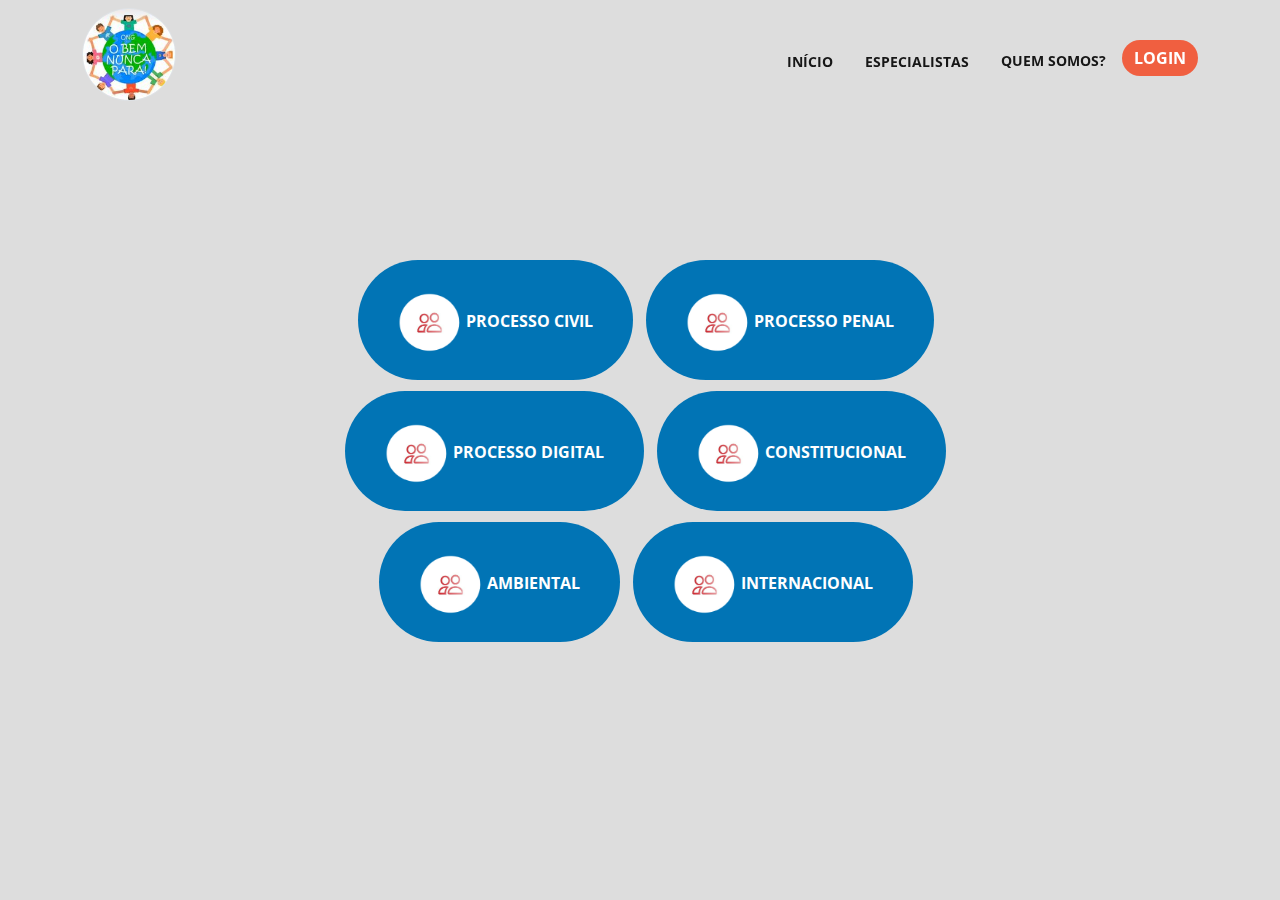
<file: advogados.html>
<!DOCTYPE html>
<html lang="pt-br">

<head>
    <meta charset="utf-8">
    <meta name="viewport" content="width=device-width, initial-scale=1.0, shrink-to-fit=no">
    <title>ONG</title>
    <link rel="stylesheet" href="/assets/bootstrap/css/bootstrap.min.css?h=d3f7704f27950e30f79f7693f94faa7c">
    <link rel="stylesheet" href="https://cdnjs.cloudflare.com/ajax/libs/font-awesome/4.7.0/css/font-awesome.min.css">
    <link rel="stylesheet" href="/assets/css/styles.min.css?h=724bb0102de3b1e3a9f4d62cba489748">
</head>

<body style="background: #dddddd;">
    <nav class="navbar navbar-light navbar-expand-lg fixed-top" id="mainNav">
        <div class="container"><img class="border rounded-circle"
                src="/assets/img/ong%20o%20bem%20nunca%20para%20logo.jpg?h=965adff0af73035eee22ef060e435c26" width="94"
                height="93"><button data-bs-toggle="collapse" data-bs-target="#navbarResponsive"
                class="navbar-toggler navbar-toggler-right" type="button" aria-controls="navbarResponsive"
                aria-expanded="false" aria-label="Toggle navigation"><i class="fa fa-align-justify"></i></button>
            <div class="collapse navbar-collapse" id="navbarResponsive">
                <ul class="navbar-nav ms-auto">
                    <li class="nav-item"><a class="nav-link" href="/index.html"
                            style="margin-top: 15px;color: var(--bs-navbar-active-color);">INÍCIO</a></li>
                    <li class="nav-item"><a class="nav-link" href="/especialistas.html"
                            style="margin-top: 15px;color: var(--bs-navbar-active-color);">Especialistas</a></li>
                    <li class="nav-item"></li>
                    <li class="nav-item"><a class="nav-link" href="/quem_somos.html"
                            style="margin-top: 14px;color: var(--bs-navbar-active-color);">QUem somos?</a></li>
                </ul><a class="btn btn-primary" role="button" style="margin-top: 7px;" href="/login.html">Login</a>
            </div>
        </div>
    </nav>
    <div class="container my-auto" style="padding-top: 211px;">
        <div class="col-lg-8 col-xl-9 text-center mx-auto">
            <p class="text-faded mb-5"></p><a class="btn btn-success btn-xl" role="button" href="formulários/formulario_advogado.html"
                style="margin-bottom: 10px;margin-right: 1px;padding-right: 40px;text-align: center;margin-top: 1px;height: 120px;margin-left: 12px;padding-bottom: 25px;padding-top: 33px;padding-left: 40px;background: rgb(1,116,181);"><img
                    width="64" height="59" src="/assets/img/icone.png?h=453169558ee76a49067de141f4b8dec9">&nbsp;Processo
                Civil</a><a class="btn btn-success btn-xl" role="button" href="formulários/formulario_advogado.html"
                style="margin-bottom: 10px;margin-right: 1px;padding-right: 40px;text-align: center;margin-top: 1px;height: 120px;margin-left: 12px;padding-bottom: 25px;padding-top: 33px;padding-left: 40px;background: rgb(1,116,181);"><img
                    width="64" height="59" src="/assets/img/icone.png?h=453169558ee76a49067de141f4b8dec9">&nbsp;Processo
                Penal</a><a class="btn btn-success btn-xl" role="button" href="formulários/formulario_advogado.html"
                style="margin-bottom: 10px;margin-right: 1px;padding-right: 40px;text-align: center;margin-top: 1px;height: 120px;margin-left: 12px;padding-bottom: 25px;padding-top: 33px;padding-left: 40px;background: rgb(1,116,181);"><img
                    width="64" height="59" src="/assets/img/icone.png?h=453169558ee76a49067de141f4b8dec9">&nbsp;Processo
                Digital</a><a class="btn btn-success btn-xl" role="button" href="formulários/formulario_advogado.html"
                style="margin-bottom: 10px;margin-right: 1px;padding-right: 40px;text-align: center;margin-top: 1px;height: 120px;margin-left: 12px;padding-bottom: 25px;padding-top: 33px;padding-left: 40px;background: rgb(1,116,181);"><img
                    width="64" height="59"
                    src="/assets/img/icone.png?h=453169558ee76a49067de141f4b8dec9">&nbsp;CONSTITUCIONAL</a><a
                class="btn btn-success btn-xl" role="button" href="formulários/formulario_advogado.html"
                style="margin-bottom: 10px;margin-right: 1px;padding-right: 40px;text-align: center;margin-top: 1px;height: 120px;margin-left: 12px;padding-bottom: 25px;padding-top: 33px;padding-left: 40px;background: rgb(1,116,181);"><img
                    width="64" height="59"
                    src="/assets/img/icone.png?h=453169558ee76a49067de141f4b8dec9">&nbsp;Ambiental</a><a
                class="btn btn-success btn-xl" role="button" href="formulários/formulario_advogado.html"
                style="margin-bottom: 10px;margin-right: 1px;padding-right: 40px;text-align: center;margin-top: 1px;height: 120px;margin-left: 12px;padding-bottom: 25px;padding-top: 33px;padding-left: 40px;background: rgb(1,116,181);"><img
                    width="64" height="59"
                    src="/assets/img/icone.png?h=453169558ee76a49067de141f4b8dec9">&nbsp;INTERNACIONAL</a>
        </div>
    </div>
    <script src="https://cdn.jsdelivr.net/npm/bootstrap@5.2.3/dist/js/bootstrap.bundle.min.js"></script>
    <script src="/assets/js/script.min.js?h=f8221cd86ffc9e3f02d96016629b4290"></script>
</body>

</html>
</file>
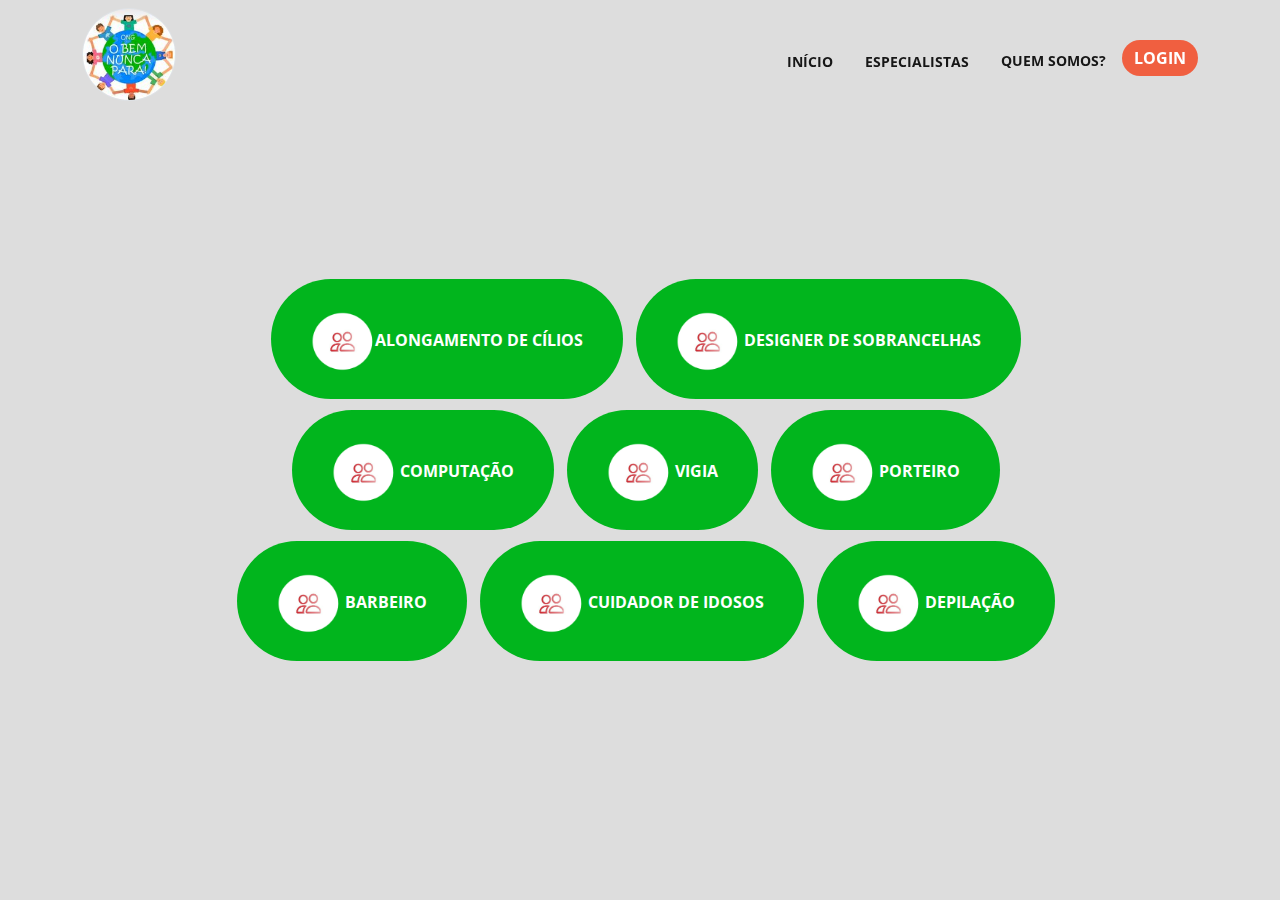
<file: cursos.html>
<!DOCTYPE html>
<html lang="pt-br">

<head>
    <meta charset="utf-8">
    <meta name="viewport" content="width=device-width, initial-scale=1.0, shrink-to-fit=no">
    <title>ONG</title>
    <link rel="stylesheet" href="/assets/bootstrap/css/bootstrap.min.css?h=d3f7704f27950e30f79f7693f94faa7c">
    <link rel="stylesheet" href="https://cdnjs.cloudflare.com/ajax/libs/font-awesome/4.7.0/css/font-awesome.min.css">
    <link rel="stylesheet" href="/assets/css/styles.min.css?h=724bb0102de3b1e3a9f4d62cba489748">
</head>

<body>
    <header class="text-center text-white d-flex masthead" style="background: #dddddd;">
        <div class="container my-auto" style="padding-top: 0px;margin-top: 9px;">
            <div class="col-lg-8 col-xl-9 col-xxl-7 mx-auto">
                <p class="text-faded mb-5"></p><a class="btn btn-success btn-xl" role="button" href="/formulários/formulario_curso.html"
                    style="margin-bottom: 10px;margin-right: 1px;padding-right: 40px;text-align: center;margin-top: 1px;height: 120px;margin-left: 12px;padding-bottom: 25px;padding-top: 33px;padding-left: 40px;background: rgb(1,181,29);"><img
                        width="64" height="59"
                        src="/assets/img/icone.png?h=453169558ee76a49067de141f4b8dec9">Alongamento de cílios</a><a
                    class="btn btn-success btn-xl" role="button" href="/formulários/formulario_curso.html"
                    style="margin-bottom: 10px;margin-right: 1px;padding-right: 40px;text-align: center;margin-top: 1px;height: 120px;margin-left: 12px;padding-bottom: 25px;padding-top: 33px;padding-left: 40px;background: rgb(1,181,29);"><img
                        width="64" height="59"
                        src="/assets/img/icone.png?h=453169558ee76a49067de141f4b8dec9">&nbsp;Designer de
                    sobrancelhas</a><a class="btn btn-success btn-xl" role="button" href="/formulários/formulario_curso.html"
                    style="margin-bottom: 10px;margin-right: 1px;padding-right: 40px;text-align: center;margin-top: 1px;height: 120px;margin-left: 12px;padding-bottom: 25px;padding-top: 33px;padding-left: 40px;background: rgb(1,181,29);"><img
                        width="64" height="59"
                        src="/assets/img/icone.png?h=453169558ee76a49067de141f4b8dec9">&nbsp;Computação</a><a
                    class="btn btn-success btn-xl" role="button" href="/formulários/formulario_curso.html"
                    style="margin-bottom: 10px;margin-right: 1px;padding-right: 40px;text-align: center;margin-top: 1px;height: 120px;margin-left: 12px;padding-bottom: 25px;padding-top: 33px;padding-left: 40px;background: rgb(1,181,29);"><img
                        width="64" height="59"
                        src="/assets/img/icone.png?h=453169558ee76a49067de141f4b8dec9">&nbsp;Vigia</a><a
                    class="btn btn-success btn-xl" role="button" href="/formulários/formulario_curso.html"
                    style="margin-bottom: 10px;margin-right: 1px;padding-right: 40px;text-align: center;margin-top: 1px;height: 120px;margin-left: 12px;padding-bottom: 25px;padding-top: 33px;padding-left: 40px;background: rgb(1,181,29);"><img
                        width="64" height="59"
                        src="/assets/img/icone.png?h=453169558ee76a49067de141f4b8dec9">&nbsp;Porteiro</a><a
                    class="btn btn-success btn-xl" role="button" href="/formulários/formulario_curso.html"
                    style="margin-bottom: 10px;margin-right: 1px;padding-right: 40px;text-align: center;margin-top: 1px;height: 120px;margin-left: 12px;padding-bottom: 25px;padding-top: 33px;padding-left: 40px;background: rgb(1,181,29);"><img
                        width="64" height="59"
                        src="/assets/img/icone.png?h=453169558ee76a49067de141f4b8dec9">&nbsp;Barbeiro</a><a
                    class="btn btn-success btn-xl" role="button" href="/formulários/formulario_curso.html"
                    style="margin-bottom: 10px;margin-right: 1px;padding-right: 40px;text-align: center;margin-top: 1px;height: 120px;margin-left: 12px;padding-bottom: 25px;padding-top: 33px;padding-left: 40px;background: rgb(1,181,29);"><img
                        width="64" height="59"
                        src="/assets/img/icone.png?h=453169558ee76a49067de141f4b8dec9">&nbsp;Cuidador de idosos</a><a
                    class="btn btn-success btn-xl" role="button" href="/formulários/formulario_curso.html"
                    style="margin-bottom: 10px;margin-right: 1px;padding-right: 40px;text-align: center;margin-top: 1px;height: 120px;margin-left: 12px;padding-bottom: 25px;padding-top: 33px;padding-left: 40px;background: rgb(1,181,29);"><img
                        width="64" height="59"
                        src="/assets/img/icone.png?h=453169558ee76a49067de141f4b8dec9">&nbsp;Depilação</a>
            </div>
        </div>
        <nav class="navbar navbar-light navbar-expand-lg fixed-top" id="mainNav">
            <div class="container"><img class="border rounded-circle"
                    src="/assets/img/ong%20o%20bem%20nunca%20para%20logo.jpg?h=965adff0af73035eee22ef060e435c26" width="94"
                    height="93"><button data-bs-toggle="collapse" data-bs-target="#navbarResponsive"
                    class="navbar-toggler navbar-toggler-right" type="button" aria-controls="navbarResponsive"
                    aria-expanded="false" aria-label="Toggle navigation"><i class="fa fa-align-justify"></i></button>
                <div class="collapse navbar-collapse" id="navbarResponsive">
                    <ul class="navbar-nav ms-auto">
                        <li class="nav-item"><a class="nav-link" href="/index.html"
                                style="margin-top: 15px;color: var(--bs-navbar-active-color);">INÍCIO</a></li>
                        <li class="nav-item"><a class="nav-link" href="/especialistas.html"
                                style="margin-top: 15px;color: var(--bs-navbar-active-color);">Especialistas</a></li>
                        <li class="nav-item"></li>
                        <li class="nav-item"><a class="nav-link" href="/quem_somos.html"
                                style="margin-top: 14px;color: var(--bs-navbar-active-color);">QUem somos?</a></li>
                    </ul><a class="btn btn-primary" role="button" style="margin-top: 7px;" href="/login.html">Login</a>
                </div>
            </div>
        </nav>
    </header>
    <script src="https://cdn.jsdelivr.net/npm/bootstrap@5.2.3/dist/js/bootstrap.bundle.min.js"></script>
    <script src="/assets/js/script.min.js?h=f8221cd86ffc9e3f02d96016629b4290"></script>
</body>

</html>
</file>
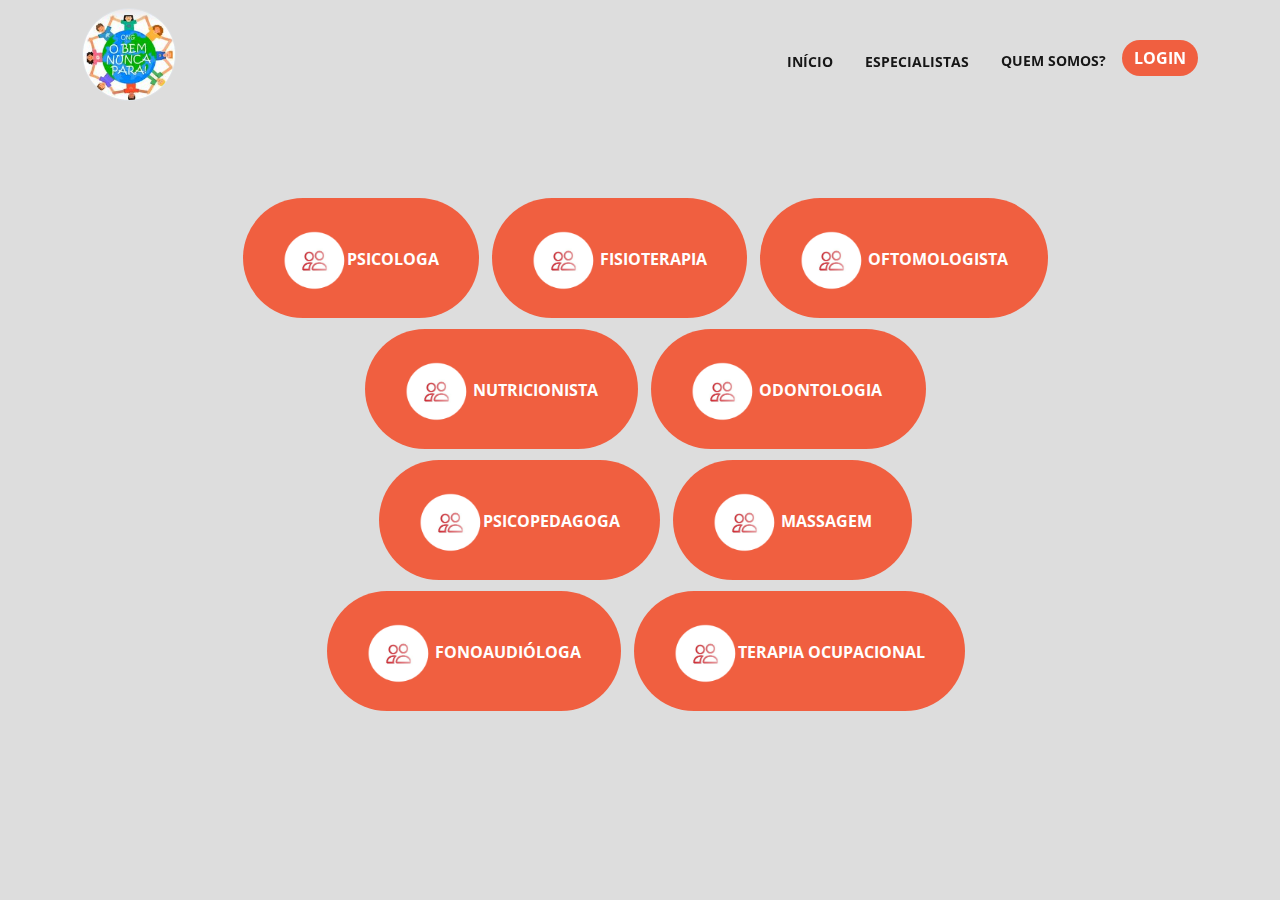
<file: especialidades.html>
<!DOCTYPE html>
<html lang="pt-br">

<head>
    <meta charset="utf-8">
    <meta name="viewport" content="width=device-width, initial-scale=1.0, shrink-to-fit=no">
    <title>ONG</title>
    <link rel="stylesheet" href="/assets/bootstrap/css/bootstrap.min.css?h=d3f7704f27950e30f79f7693f94faa7c">
    <link rel="stylesheet" href="https://cdnjs.cloudflare.com/ajax/libs/font-awesome/4.7.0/css/font-awesome.min.css">
    <link rel="stylesheet" href="/assets/css/styles.min.css?h=724bb0102de3b1e3a9f4d62cba489748">
</head>

<body style="background: #dddddd;">
    <nav class="navbar navbar-light navbar-expand-lg fixed-top" id="mainNav">
        <div class="container"><img class="border rounded-circle"
                src="/assets/img/ong%20o%20bem%20nunca%20para%20logo.jpg?h=965adff0af73035eee22ef060e435c26" width="94"
                height="93"><button data-bs-toggle="collapse" data-bs-target="#navbarResponsive"
                class="navbar-toggler navbar-toggler-right" type="button" aria-controls="navbarResponsive"
                aria-expanded="false" aria-label="Toggle navigation"><i class="fa fa-align-justify"></i></button>
            <div class="collapse navbar-collapse" id="navbarResponsive">
                <ul class="navbar-nav ms-auto">
                    <li class="nav-item"><a class="nav-link" href="/index.html"
                            style="margin-top: 15px;color: var(--bs-navbar-active-color);">INÍCIO</a></li>
                    <li class="nav-item"><a class="nav-link" href="/especialistas.html"
                            style="margin-top: 15px;color: var(--bs-navbar-active-color);">Especialistas</a></li>
                    <li class="nav-item"></li>
                    <li class="nav-item"><a class="nav-link" href="/quem_somos.html"
                            style="margin-top: 14px;color: var(--bs-navbar-active-color);">QUem somos?</a></li>
                </ul><a class="btn btn-primary" role="button" style="margin-top: 7px;" href="/login.html">Login</a>
            </div>
        </div>
    </nav>
    <div class="container my-auto" style="margin-top: -28px;padding-top: 149px;">
        <div class="col-lg-8 col-xl-9 text-center mx-auto">
            <p class="text-faded mb-5"></p><a class="btn btn-primary btn-xl" role="button" href="/formulários/formulário_psicologo.html"
                style="margin-bottom: 10px;margin-right: 1px;padding-right: 40px;text-align: center;margin-top: 1px;height: 120px;margin-left: 12px;padding-bottom: 25px;padding-top: 33px;padding-left: 40px;"><img
                    width="64" height="59"
                    src="/assets/img/icone.png?h=453169558ee76a49067de141f4b8dec9">PSICOLoga</a><a
                class="btn btn-primary btn-xl" role="button" href="/formulários/formulario_fisioterapia.html"
                style="margin-bottom: 10px;margin-right: 1px;padding-right: 40px;text-align: center;margin-top: 1px;height: 120px;margin-left: 12px;padding-bottom: 25px;padding-top: 33px;padding-left: 40px;"><img
                    width="64" height="59"
                    src="/assets/img/icone.png?h=453169558ee76a49067de141f4b8dec9">&nbsp;FISIOTERAPIA</a><a
                class="btn btn-primary btn-xl" role="button" href="/formulários/formulario_oftalmologista.html"
                style="margin-bottom: 10px;margin-right: 1px;padding-right: 40px;text-align: center;margin-top: 1px;height: 120px;margin-left: 12px;padding-bottom: 25px;padding-top: 33px;padding-left: 40px;"><img
                    width="64" height="59"
                    src="/assets/img/icone.png?h=453169558ee76a49067de141f4b8dec9">&nbsp;Oftomologista</a><a
                class="btn btn-primary btn-xl" role="button" href="#"
                style="margin-bottom: 10px;margin-right: 1px;padding-right: 40px;text-align: center;margin-top: 1px;height: 120px;margin-left: 12px;padding-bottom: 25px;padding-top: 33px;padding-left: 40px;"><img
                    width="64" height="59"
                    src="/assets/img/icone.png?h=453169558ee76a49067de141f4b8dec9">&nbsp;Nutricionista</a><a
                class="btn btn-primary btn-xl" role="button" href="#"
                style="margin-bottom: 10px;margin-right: 1px;padding-right: 40px;text-align: center;margin-top: 1px;height: 120px;margin-left: 12px;padding-bottom: 25px;padding-top: 33px;padding-left: 40px;"><img
                    width="64" height="59"
                    src="/assets/img/icone.png?h=453169558ee76a49067de141f4b8dec9">&nbsp;ODONTOLOGIA&nbsp;</a><a
                class="btn btn-primary btn-xl" role="button" href="#"
                style="margin-bottom: 10px;margin-right: 1px;padding-right: 40px;text-align: center;margin-top: 1px;height: 120px;margin-left: 12px;padding-bottom: 25px;padding-top: 33px;padding-left: 40px;"><img
                    width="64" height="59"
                    src="/assets/img/icone.png?h=453169558ee76a49067de141f4b8dec9">Psicopedagoga</a><a
                class="btn btn-primary btn-xl" role="button" href="#"
                style="margin-bottom: 10px;margin-right: 1px;padding-right: 40px;text-align: center;margin-top: 1px;height: 120px;margin-left: 12px;padding-bottom: 25px;padding-top: 33px;padding-left: 40px;"><img
                    width="64" height="59"
                    src="/assets/img/icone.png?h=453169558ee76a49067de141f4b8dec9">&nbsp;Massagem</a><a
                class="btn btn-primary btn-xl" role="button" href="#"
                style="margin-bottom: 10px;margin-right: 1px;padding-right: 40px;text-align: center;margin-top: 1px;height: 120px;margin-left: 12px;padding-bottom: 25px;padding-top: 33px;padding-left: 40px;"><img
                    width="64" height="59"
                    src="/assets/img/icone.png?h=453169558ee76a49067de141f4b8dec9">&nbsp;Fonoaudióloga</a><a
                class="btn btn-primary btn-xl" role="button" href="#"
                style="margin-bottom: 10px;margin-right: 1px;padding-right: 40px;text-align: center;margin-top: 1px;height: 120px;margin-left: 12px;padding-bottom: 25px;padding-top: 33px;padding-left: 40px;"><img
                    width="64" height="59" src="/assets/img/icone.png?h=453169558ee76a49067de141f4b8dec9">Terapia
                ocupacional</a>
        </div>
    </div>
    <script src="https://cdn.jsdelivr.net/npm/bootstrap@5.2.3/dist/js/bootstrap.bundle.min.js"></script>
    <script src="/assets/js/script.min.js?h=f8221cd86ffc9e3f02d96016629b4290"></script>
</body>

</html>
</file>
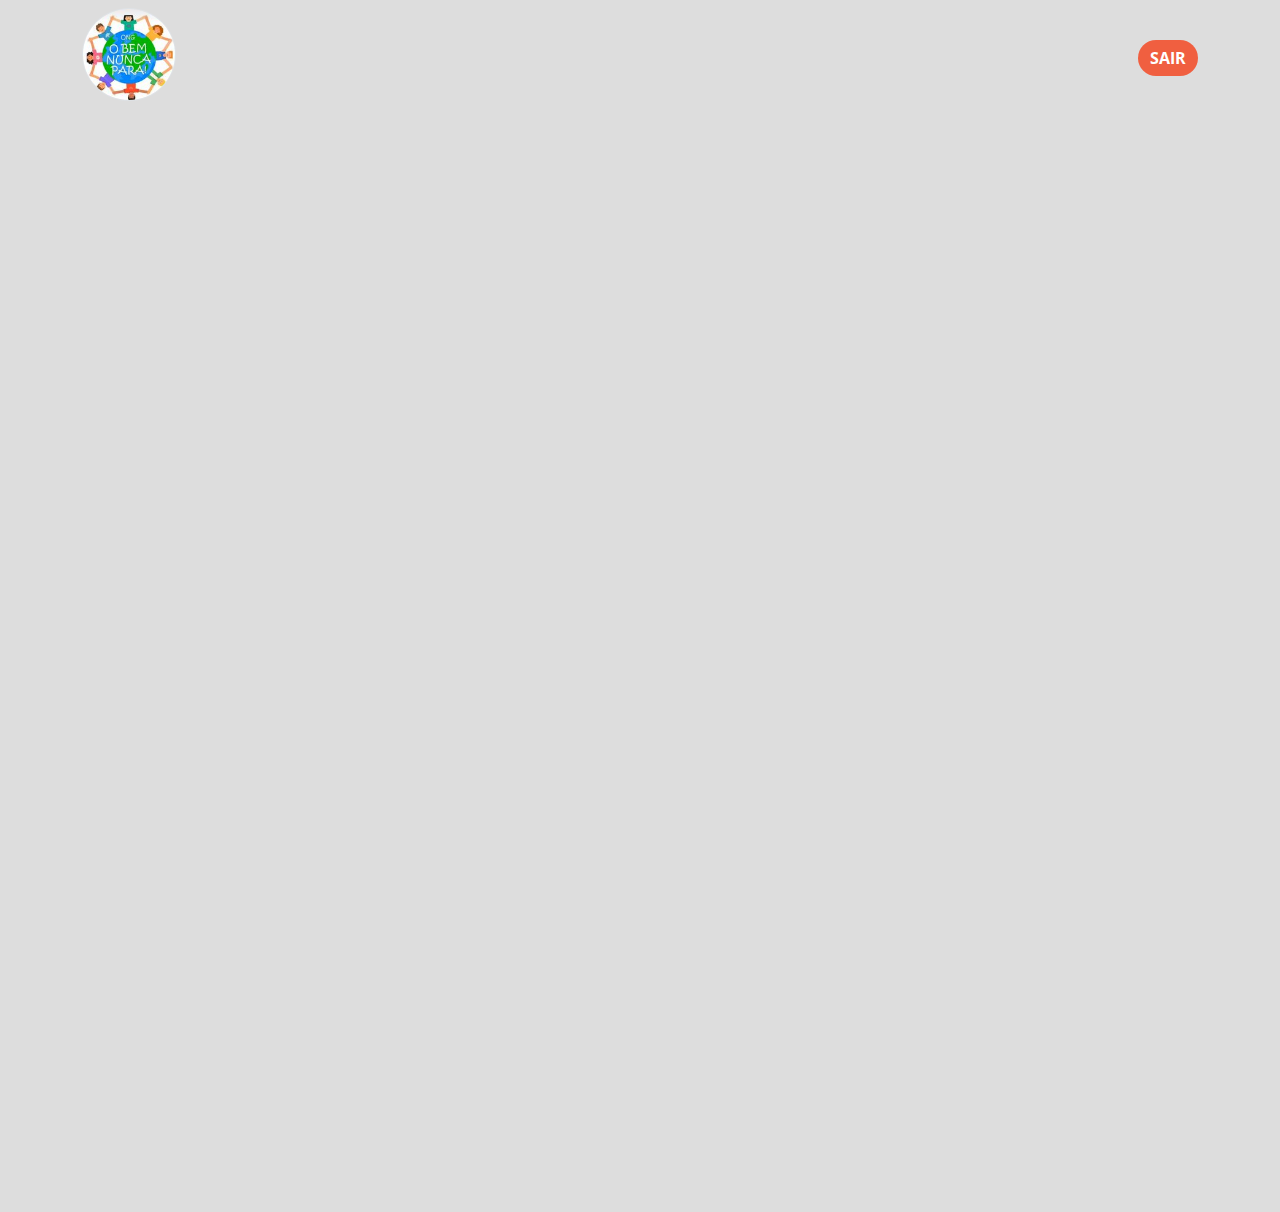
<file: interno.html>
<!DOCTYPE html>
<html lang="en">

<head>
    <meta charset="UTF-8">
    <meta http-equiv="X-UA-Compatible" content="IE=edge">
    <meta name="viewport" content="width=device-width, initial-scale=1.0">
    <title>Acesso interno</title>
</head>

<body>
    <!DOCTYPE html>
    <html lang="pt-br">

    <head>
        <meta charset="utf-8">
        <meta name="viewport" content="width=device-width, initial-scale=1.0, shrink-to-fit=no">
        <title>ONG</title>
        <link rel="stylesheet" href="/assets/bootstrap/css/bootstrap.min.css?h=d3f7704f27950e30f79f7693f94faa7c">
        <link rel="stylesheet"
            href="https://cdnjs.cloudflare.com/ajax/libs/font-awesome/4.7.0/css/font-awesome.min.css">
        <link rel="stylesheet" href="/assets/css/styles.min.css?h=724bb0102de3b1e3a9f4d62cba489748">
    </head>

    <body style="background: #dddddd;">
        <nav class="navbar navbar-light navbar-expand-lg fixed-top" id="mainNav">
            <div class="container"><img class="border rounded-circle"
                    src="/assets/img/ong%20o%20bem%20nunca%20para%20logo.jpg?h=965adff0af73035eee22ef060e435c26"
                    width="94" height="93"><button data-bs-toggle="collapse" data-bs-target="#navbarResponsive"
                    class="navbar-toggler navbar-toggler-right" type="button" aria-controls="navbarResponsive"
                    aria-expanded="false" aria-label="Toggle navigation"><i class="fa fa-align-justify"></i></button>
                <div class="collapse navbar-collapse" id="navbarResponsive">
                    <ul class="navbar-nav ms-auto">
                        <!-- <li class="nav-item"><a class="nav-link" href="/inicio.html"
                                style="margin-top: 15px;color: var(--bs-navbar-active-color);">INÍCIO</a></li>
                        <li class="nav-item"><a class="nav-link" href="/especialistas.html"
                                style="margin-top: 15px;color: var(--bs-navbar-active-color);">Especialistas</a></li>
                        <li class="nav-item"></li>
                        <li class="nav-item"><a class="nav-link" href="/quem_somos.html"
                                style="margin-top: 14px;color: var(--bs-navbar-active-color);">QUem somos?</a></li> -->
                    </ul><a class="btn btn-primary" role="button" style="margin-top: 7px;" href="/login.html">sair</a>
                </div>
            </div>
        </nav>
        <div style="align-items: center; justify-content: center; align-content: center;">
        <iframe
            src="https://calendar.google.com/calendar/embed?src=ong.obemnuncapara%40gmail.com&ctz=America%2FSao_Paulo"
            style="border: 0;align-items: center; justify-content: center; align-content: center; padding-left: 50px;padding-top: 150px;;" width="800" height="600" frameborder="0" scrolling="no"></iframe>
        </div>
        <iframe src="https://www.jotform.com/myforms/" frameborder="0" width="800" height="600" style=""></iframe>
    </body>

    </html>
</file>
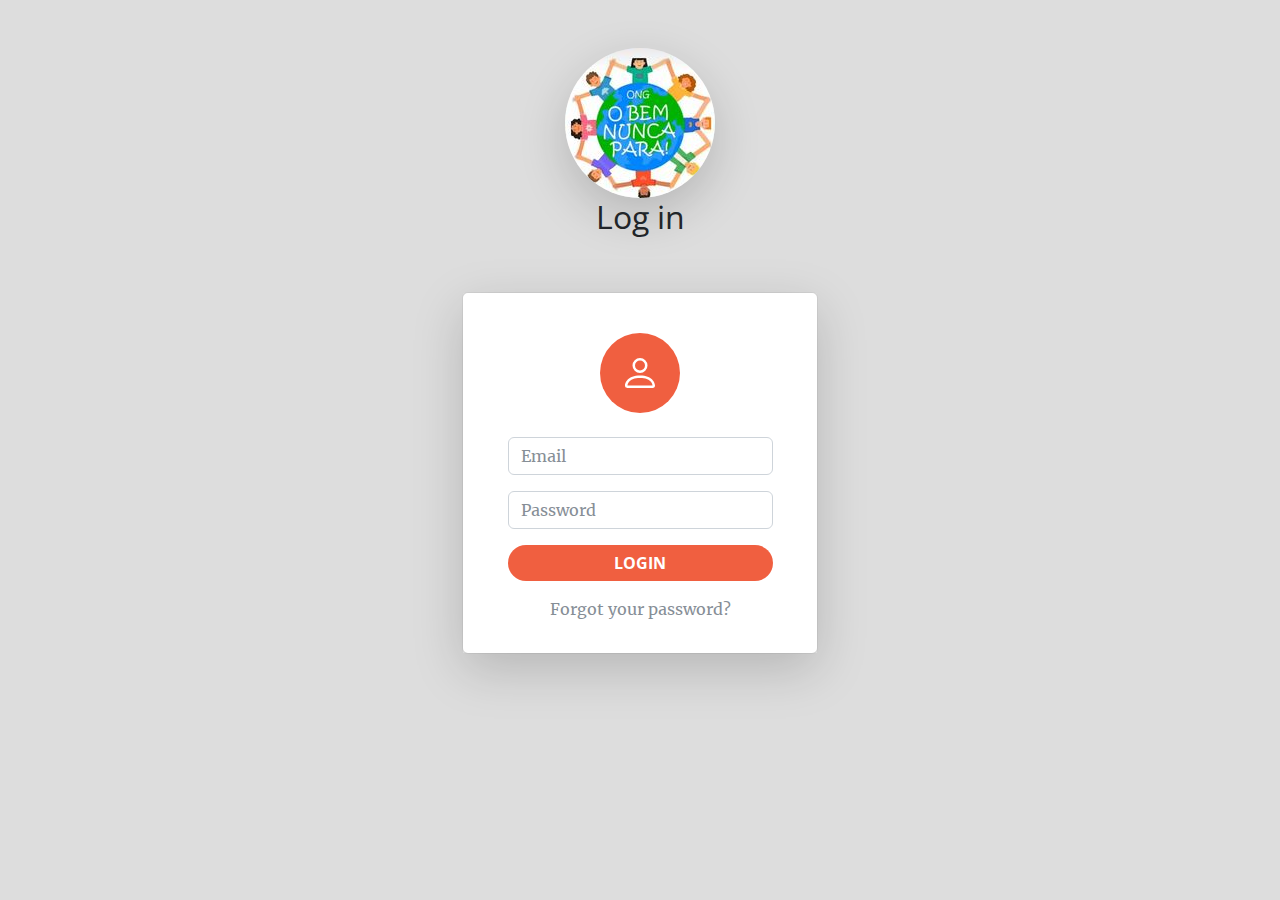
<file: login.html>
<!DOCTYPE html>
<html lang="pt-br">

<head>
  <meta charset="utf-8">
  <meta name="viewport" content="width=device-width, initial-scale=1.0, shrink-to-fit=no">
  <title>ONG</title>
  <link rel="stylesheet" href="/assets/bootstrap/css/bootstrap.min.css?h=d3f7704f27950e30f79f7693f94faa7c">
  <link rel="stylesheet" href="/assets/css/styles.min.css?h=724bb0102de3b1e3a9f4d62cba489748">
</head>

<body style="background: #dddddd;"><!-- Start: Login Form Basic -->
  <section class="py-4 py-xl-5">
    <div class="container">
      <div class="row mb-5">
        <div class="col-md-8 col-xl-6 text-center mx-auto"><img class="rounded-circle shadow-lg"
            src="/assets/img/ong%20o%20bem%20nunca%20para%20logo.jpg?h=965adff0af73035eee22ef060e435c26">
          <h2>Log in</h2>
        </div>
      </div>
      <div class="row d-flex justify-content-center">
        <div class="col-md-6 col-xl-4">
          <div class="card mb-5">
            <div class="card-body shadow-lg d-flex flex-column align-items-center">
              <div class="bs-icon-xl bs-icon-circle bs-icon-primary bs-icon my-4"><svg
                  xmlns="http://www.w3.org/2000/svg" width="1em" height="1em" fill="currentColor" viewBox="0 0 16 16"
                  class="bi bi-person">
                  <path
                    d="M8 8a3 3 0 1 0 0-6 3 3 0 0 0 0 6zm2-3a2 2 0 1 1-4 0 2 2 0 0 1 4 0zm4 8c0 1-1 1-1 1H3s-1 0-1-1 1-4 6-4 6 3 6 4zm-1-.004c-.001-.246-.154-.986-.832-1.664C11.516 10.68 10.289 10 8 10c-2.29 0-3.516.68-4.168 1.332-.678.678-.83 1.418-.832 1.664h10z">
                  </path>
                </svg></div>
              <form class="text-center" action="interno.html"method="post">
                <div class="mb-3"><input class="form-control" type="email" name="email" placeholder="Email"></div>
                <div class="mb-3"><input class="form-control" type="password" name="password" placeholder="Password">
                </div>
                <div class="mb-3"><button class="btn btn-primary d-block w-100" type="submit">Login</button></div>
                <p class="text-muted">Forgot your password?</p>
              </form>
            </div>
          </div>
        </div>
      </div>
    </div>
  </section><!-- End: Login Form Basic -->
  <script src="https://cdn.jsdelivr.net/npm/bootstrap@5.2.3/dist/js/bootstrap.bundle.min.js"></script>
  <script src="/assets/js/script.min.js?h=f8221cd86ffc9e3f02d96016629b4290"></script>
</body>

</html>
</file>
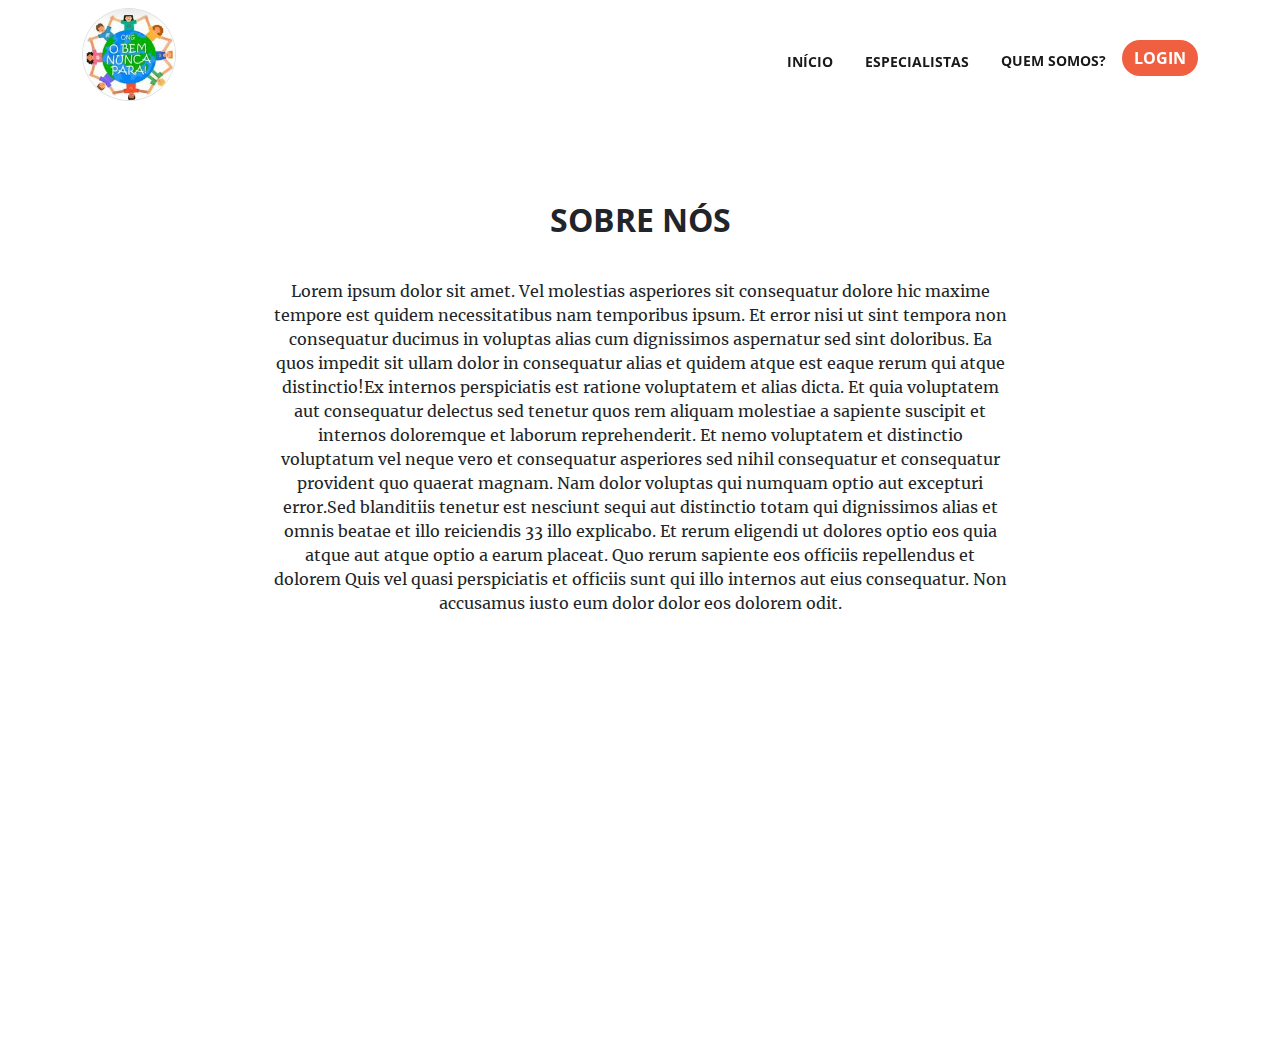
<file: quem_somos.html>
<!DOCTYPE html>
<html lang="pt-br">

<head>
    <meta charset="utf-8">
    <meta name="viewport" content="width=device-width, initial-scale=1.0, shrink-to-fit=no">
    <title>ONG</title>
    <link rel="stylesheet" href="/assets/bootstrap/css/bootstrap.min.css?h=d3f7704f27950e30f79f7693f94faa7c">
    <link rel="stylesheet" href="https://cdnjs.cloudflare.com/ajax/libs/font-awesome/4.7.0/css/font-awesome.min.css">
    <link rel="stylesheet" href="/assets/css/styles.min.css?h=724bb0102de3b1e3a9f4d62cba489748">
</head>

<body>
    <nav class="navbar navbar-light navbar-expand-lg fixed-top" id="mainNav">
        <div class="container"><img class="border rounded-circle"
                src="/assets/img/ong%20o%20bem%20nunca%20para%20logo.jpg?h=965adff0af73035eee22ef060e435c26" width="94"
                height="93"><button data-bs-toggle="collapse" data-bs-target="#navbarResponsive"
                class="navbar-toggler navbar-toggler-right" type="button" aria-controls="navbarResponsive"
                aria-expanded="false" aria-label="Toggle navigation"><i class="fa fa-align-justify"></i></button>
            <div class="collapse navbar-collapse" id="navbarResponsive">
                <ul class="navbar-nav ms-auto">
                    <li class="nav-item"><a class="nav-link" href="/index.html"
                            style="margin-top: 15px;color: var(--bs-navbar-active-color);">INÍCIO</a></li>
                    <li class="nav-item"><a class="nav-link" href="/especialistas.html"
                            style="margin-top: 15px;color: var(--bs-navbar-active-color);">Especialistas</a></li>
                    <li class="nav-item"></li>
                    <li class="nav-item"><a class="nav-link" href="/quem_somos.html"
                            style="margin-top: 14px;color: var(--bs-navbar-active-color);">QUem somos?</a></li>
                </ul><a class="btn btn-primary" role="button" style="margin-top: 7px;" href="/login.html">Login</a>
            </div>
        </div>
    </nav><!-- Start: Hero Banner -->
    <section class="py-4 py-xl-5" style="margin-top: 153px;">
        <div class="container h-100">
            <div class="row h-100">
                <div
                    class="col-md-10 col-xl-8 text-center d-flex d-sm-flex d-md-flex justify-content-center align-items-center mx-auto justify-content-md-start align-items-md-center justify-content-xl-center">
                    <div>
                        <h2 class="text-uppercase fw-bold mb-3">Sobre nós</h2>
                        <p class="mb-4"><br>Lorem ipsum dolor sit amet. Vel molestias asperiores sit consequatur dolore
                            hic maxime tempore est quidem necessitatibus nam temporibus ipsum. Et error nisi ut sint
                            tempora non consequatur ducimus in voluptas alias cum dignissimos aspernatur sed sint
                            doloribus. Ea quos impedit sit ullam dolor in consequatur alias et quidem atque est eaque
                            rerum qui atque distinctio!Ex internos perspiciatis est ratione voluptatem et alias dicta.
                            Et quia voluptatem aut consequatur delectus sed tenetur quos rem aliquam molestiae a
                            sapiente suscipit et internos doloremque et laborum reprehenderit. Et nemo voluptatem et
                            distinctio voluptatum vel neque vero et consequatur asperiores sed nihil consequatur et
                            consequatur provident quo quaerat magnam. Nam dolor voluptas qui numquam optio aut excepturi
                            error.Sed blanditiis tenetur est nesciunt sequi aut distinctio totam qui dignissimos alias
                            et omnis beatae et illo reiciendis 33 illo explicabo. Et rerum eligendi ut dolores optio eos
                            quia atque aut atque optio a earum placeat. Quo rerum sapiente eos officiis repellendus et
                            dolorem Quis vel quasi perspiciatis et officiis sunt qui illo internos aut eius consequatur.
                            Non accusamus iusto eum dolor dolor eos dolorem odit.<br><br></p>
                    </div>
                </div>
            </div>
        </div>
    </section><!-- End: Hero Banner -->
    <script src="https://cdn.jsdelivr.net/npm/bootstrap@5.2.3/dist/js/bootstrap.bundle.min.js"></script>
    <script src="/assets/js/script.min.js?h=f8221cd86ffc9e3f02d96016629b4290"></script>
</body>

</html>
</file>
<file: assets/css/styles.min.css>
@font-face {
    font-family: Merriweather;
    src: url(/assets/fonts/u-4l0qyriQwlOrhSvowK_l5-eR7lXff1jvzRPA.woff2?h=9d97ddf7cec76f6fa9c09efa913ae7e7) format('woff2');
    font-weight: 300;
    font-style: italic;
    font-display: swap;
    unicode-range: U+0460-052F, U+1C80-1C88, U+20B4, U+2DE0-2DFF, U+A640-A69F, U+FE2E-FE2F
}

@font-face {
    font-family: Merriweather;
    src: url(/assets/fonts/u-4l0qyriQwlOrhSvowK_l5-eR7lXff8jvzRPA.woff2?h=9d97ddf7cec76f6fa9c09efa913ae7e7) format('woff2');
    font-weight: 300;
    font-style: italic;
    font-display: swap;
    unicode-range: U+0301, U+0400-045F, U+0490-0491, U+04B0-04B1, U+2116
}

@font-face {
    font-family: Merriweather;
    src: url(/assets/fonts/u-4l0qyriQwlOrhSvowK_l5-eR7lXff3jvzRPA.woff2?h=9d97ddf7cec76f6fa9c09efa913ae7e7) format('woff2');
    font-weight: 300;
    font-style: italic;
    font-display: swap;
    unicode-range: U+0102-0103, U+0110-0111, U+0128-0129, U+0168-0169, U+01A0-01A1, U+01AF-01B0, U+0300-0301, U+0303-0304, U+0308-0309, U+0323, U+0329, U+1EA0-1EF9, U+20AB
}

@font-face {
    font-family: Merriweather;
    src: url(/assets/fonts/u-4l0qyriQwlOrhSvowK_l5-eR7lXff2jvzRPA.woff2?h=9d97ddf7cec76f6fa9c09efa913ae7e7) format('woff2');
    font-weight: 300;
    font-style: italic;
    font-display: swap;
    unicode-range: U+0100-02AF, U+0300-0301, U+0303-0304, U+0308-0309, U+0323, U+0329, U+1E00-1EFF, U+2020, U+20A0-20AB, U+20AD-20CF, U+2113, U+2C60-2C7F, U+A720-A7FF
}

@font-face {
    font-family: Merriweather;
    src: url(/assets/fonts/u-4l0qyriQwlOrhSvowK_l5-eR7lXff4jvw.woff2?h=9d97ddf7cec76f6fa9c09efa913ae7e7) format('woff2');
    font-weight: 300;
    font-style: italic;
    font-display: swap;
    unicode-range: U+0000-00FF, U+0131, U+0152-0153, U+02BB-02BC, U+02C6, U+02DA, U+02DC, U+0300-0301, U+0303-0304, U+0308-0309, U+0323, U+0329, U+2000-206F, U+2074, U+20AC, U+2122, U+2191, U+2193, U+2212, U+2215, U+FEFF, U+FFFD
}

@font-face {
    font-family: Merriweather;
    src: url(/assets/fonts/u-4m0qyriQwlOrhSvowK_l5-eRZDf-LHrw.woff2?h=9d97ddf7cec76f6fa9c09efa913ae7e7) format('woff2');
    font-weight: 400;
    font-style: italic;
    font-display: swap;
    unicode-range: U+0460-052F, U+1C80-1C88, U+20B4, U+2DE0-2DFF, U+A640-A69F, U+FE2E-FE2F
}

@font-face {
    font-family: Merriweather;
    src: url(/assets/fonts/u-4m0qyriQwlOrhSvowK_l5-eRZKf-LHrw.woff2?h=9d97ddf7cec76f6fa9c09efa913ae7e7) format('woff2');
    font-weight: 400;
    font-style: italic;
    font-display: swap;
    unicode-range: U+0301, U+0400-045F, U+0490-0491, U+04B0-04B1, U+2116
}

@font-face {
    font-family: Merriweather;
    src: url(/assets/fonts/u-4m0qyriQwlOrhSvowK_l5-eRZBf-LHrw.woff2?h=9d97ddf7cec76f6fa9c09efa913ae7e7) format('woff2');
    font-weight: 400;
    font-style: italic;
    font-display: swap;
    unicode-range: U+0102-0103, U+0110-0111, U+0128-0129, U+0168-0169, U+01A0-01A1, U+01AF-01B0, U+0300-0301, U+0303-0304, U+0308-0309, U+0323, U+0329, U+1EA0-1EF9, U+20AB
}

@font-face {
    font-family: Merriweather;
    src: url(/assets/fonts/u-4m0qyriQwlOrhSvowK_l5-eRZAf-LHrw.woff2?h=9d97ddf7cec76f6fa9c09efa913ae7e7) format('woff2');
    font-weight: 400;
    font-style: italic;
    font-display: swap;
    unicode-range: U+0100-02AF, U+0300-0301, U+0303-0304, U+0308-0309, U+0323, U+0329, U+1E00-1EFF, U+2020, U+20A0-20AB, U+20AD-20CF, U+2113, U+2C60-2C7F, U+A720-A7FF
}

@font-face {
    font-family: Merriweather;
    src: url(/assets/fonts/u-4m0qyriQwlOrhSvowK_l5-eRZOf-I.woff2?h=9d97ddf7cec76f6fa9c09efa913ae7e7) format('woff2');
    font-weight: 400;
    font-style: italic;
    font-display: swap;
    unicode-range: U+0000-00FF, U+0131, U+0152-0153, U+02BB-02BC, U+02C6, U+02DA, U+02DC, U+0300-0301, U+0303-0304, U+0308-0309, U+0323, U+0329, U+2000-206F, U+2074, U+20AC, U+2122, U+2191, U+2193, U+2212, U+2215, U+FEFF, U+FFFD
}

@font-face {
    font-family: Merriweather;
    src: url(/assets/fonts/u-4l0qyriQwlOrhSvowK_l5-eR71Wvf1jvzRPA.woff2?h=9d97ddf7cec76f6fa9c09efa913ae7e7) format('woff2');
    font-weight: 700;
    font-style: italic;
    font-display: swap;
    unicode-range: U+0460-052F, U+1C80-1C88, U+20B4, U+2DE0-2DFF, U+A640-A69F, U+FE2E-FE2F
}

@font-face {
    font-family: Merriweather;
    src: url(/assets/fonts/u-4l0qyriQwlOrhSvowK_l5-eR71Wvf8jvzRPA.woff2?h=9d97ddf7cec76f6fa9c09efa913ae7e7) format('woff2');
    font-weight: 700;
    font-style: italic;
    font-display: swap;
    unicode-range: U+0301, U+0400-045F, U+0490-0491, U+04B0-04B1, U+2116
}

@font-face {
    font-family: Merriweather;
    src: url(/assets/fonts/u-4l0qyriQwlOrhSvowK_l5-eR71Wvf3jvzRPA.woff2?h=9d97ddf7cec76f6fa9c09efa913ae7e7) format('woff2');
    font-weight: 700;
    font-style: italic;
    font-display: swap;
    unicode-range: U+0102-0103, U+0110-0111, U+0128-0129, U+0168-0169, U+01A0-01A1, U+01AF-01B0, U+0300-0301, U+0303-0304, U+0308-0309, U+0323, U+0329, U+1EA0-1EF9, U+20AB
}

@font-face {
    font-family: Merriweather;
    src: url(/assets/fonts/u-4l0qyriQwlOrhSvowK_l5-eR71Wvf2jvzRPA.woff2?h=9d97ddf7cec76f6fa9c09efa913ae7e7) format('woff2');
    font-weight: 700;
    font-style: italic;
    font-display: swap;
    unicode-range: U+0100-02AF, U+0300-0301, U+0303-0304, U+0308-0309, U+0323, U+0329, U+1E00-1EFF, U+2020, U+20A0-20AB, U+20AD-20CF, U+2113, U+2C60-2C7F, U+A720-A7FF
}

@font-face {
    font-family: Merriweather;
    src: url(/assets/fonts/u-4l0qyriQwlOrhSvowK_l5-eR71Wvf4jvw.woff2?h=9d97ddf7cec76f6fa9c09efa913ae7e7) format('woff2');
    font-weight: 700;
    font-style: italic;
    font-display: swap;
    unicode-range: U+0000-00FF, U+0131, U+0152-0153, U+02BB-02BC, U+02C6, U+02DA, U+02DC, U+0300-0301, U+0303-0304, U+0308-0309, U+0323, U+0329, U+2000-206F, U+2074, U+20AC, U+2122, U+2191, U+2193, U+2212, U+2215, U+FEFF, U+FFFD
}

@font-face {
    font-family: Merriweather;
    src: url(/assets/fonts/u-4l0qyriQwlOrhSvowK_l5-eR7NWPf1jvzRPA.woff2?h=9d97ddf7cec76f6fa9c09efa913ae7e7) format('woff2');
    font-weight: 900;
    font-style: italic;
    font-display: swap;
    unicode-range: U+0460-052F, U+1C80-1C88, U+20B4, U+2DE0-2DFF, U+A640-A69F, U+FE2E-FE2F
}

@font-face {
    font-family: Merriweather;
    src: url(/assets/fonts/u-4l0qyriQwlOrhSvowK_l5-eR7NWPf8jvzRPA.woff2?h=9d97ddf7cec76f6fa9c09efa913ae7e7) format('woff2');
    font-weight: 900;
    font-style: italic;
    font-display: swap;
    unicode-range: U+0301, U+0400-045F, U+0490-0491, U+04B0-04B1, U+2116
}

@font-face {
    font-family: Merriweather;
    src: url(/assets/fonts/u-4l0qyriQwlOrhSvowK_l5-eR7NWPf3jvzRPA.woff2?h=9d97ddf7cec76f6fa9c09efa913ae7e7) format('woff2');
    font-weight: 900;
    font-style: italic;
    font-display: swap;
    unicode-range: U+0102-0103, U+0110-0111, U+0128-0129, U+0168-0169, U+01A0-01A1, U+01AF-01B0, U+0300-0301, U+0303-0304, U+0308-0309, U+0323, U+0329, U+1EA0-1EF9, U+20AB
}

@font-face {
    font-family: Merriweather;
    src: url(/assets/fonts/u-4l0qyriQwlOrhSvowK_l5-eR7NWPf2jvzRPA.woff2?h=9d97ddf7cec76f6fa9c09efa913ae7e7) format('woff2');
    font-weight: 900;
    font-style: italic;
    font-display: swap;
    unicode-range: U+0100-02AF, U+0300-0301, U+0303-0304, U+0308-0309, U+0323, U+0329, U+1E00-1EFF, U+2020, U+20A0-20AB, U+20AD-20CF, U+2113, U+2C60-2C7F, U+A720-A7FF
}

@font-face {
    font-family: Merriweather;
    src: url(/assets/fonts/u-4l0qyriQwlOrhSvowK_l5-eR7NWPf4jvw.woff2?h=9d97ddf7cec76f6fa9c09efa913ae7e7) format('woff2');
    font-weight: 900;
    font-style: italic;
    font-display: swap;
    unicode-range: U+0000-00FF, U+0131, U+0152-0153, U+02BB-02BC, U+02C6, U+02DA, U+02DC, U+0300-0301, U+0303-0304, U+0308-0309, U+0323, U+0329, U+2000-206F, U+2074, U+20AC, U+2122, U+2191, U+2193, U+2212, U+2215, U+FEFF, U+FFFD
}

@font-face {
    font-family: Merriweather;
    src: url(/assets/fonts/u-4n0qyriQwlOrhSvowK_l521wRZVcf6lvg.woff2?h=9d97ddf7cec76f6fa9c09efa913ae7e7) format('woff2');
    font-weight: 300;
    font-style: normal;
    font-display: swap;
    unicode-range: U+0460-052F, U+1C80-1C88, U+20B4, U+2DE0-2DFF, U+A640-A69F, U+FE2E-FE2F
}

@font-face {
    font-family: Merriweather;
    src: url(/assets/fonts/u-4n0qyriQwlOrhSvowK_l521wRZXMf6lvg.woff2?h=9d97ddf7cec76f6fa9c09efa913ae7e7) format('woff2');
    font-weight: 300;
    font-style: normal;
    font-display: swap;
    unicode-range: U+0301, U+0400-045F, U+0490-0491, U+04B0-04B1, U+2116
}

@font-face {
    font-family: Merriweather;
    src: url(/assets/fonts/u-4n0qyriQwlOrhSvowK_l521wRZV8f6lvg.woff2?h=9d97ddf7cec76f6fa9c09efa913ae7e7) format('woff2');
    font-weight: 300;
    font-style: normal;
    font-display: swap;
    unicode-range: U+0102-0103, U+0110-0111, U+0128-0129, U+0168-0169, U+01A0-01A1, U+01AF-01B0, U+0300-0301, U+0303-0304, U+0308-0309, U+0323, U+0329, U+1EA0-1EF9, U+20AB
}

@font-face {
    font-family: Merriweather;
    src: url(/assets/fonts/u-4n0qyriQwlOrhSvowK_l521wRZVsf6lvg.woff2?h=9d97ddf7cec76f6fa9c09efa913ae7e7) format('woff2');
    font-weight: 300;
    font-style: normal;
    font-display: swap;
    unicode-range: U+0100-02AF, U+0300-0301, U+0303-0304, U+0308-0309, U+0323, U+0329, U+1E00-1EFF, U+2020, U+20A0-20AB, U+20AD-20CF, U+2113, U+2C60-2C7F, U+A720-A7FF
}

@font-face {
    font-family: Merriweather;
    src: url(/assets/fonts/u-4n0qyriQwlOrhSvowK_l521wRZWMf6.woff2?h=9d97ddf7cec76f6fa9c09efa913ae7e7) format('woff2');
    font-weight: 300;
    font-style: normal;
    font-display: swap;
    unicode-range: U+0000-00FF, U+0131, U+0152-0153, U+02BB-02BC, U+02C6, U+02DA, U+02DC, U+0300-0301, U+0303-0304, U+0308-0309, U+0323, U+0329, U+2000-206F, U+2074, U+20AC, U+2122, U+2191, U+2193, U+2212, U+2215, U+FEFF, U+FFFD
}

@font-face {
    font-family: Merriweather;
    src: url(/assets/fonts/u-440qyriQwlOrhSvowK_l5-cSZMZ-Y.woff2?h=9d97ddf7cec76f6fa9c09efa913ae7e7) format('woff2');
    font-weight: 400;
    font-style: normal;
    font-display: swap;
    unicode-range: U+0460-052F, U+1C80-1C88, U+20B4, U+2DE0-2DFF, U+A640-A69F, U+FE2E-FE2F
}

@font-face {
    font-family: Merriweather;
    src: url(/assets/fonts/u-440qyriQwlOrhSvowK_l5-eCZMZ-Y.woff2?h=9d97ddf7cec76f6fa9c09efa913ae7e7) format('woff2');
    font-weight: 400;
    font-style: normal;
    font-display: swap;
    unicode-range: U+0301, U+0400-045F, U+0490-0491, U+04B0-04B1, U+2116
}

@font-face {
    font-family: Merriweather;
    src: url(/assets/fonts/u-440qyriQwlOrhSvowK_l5-cyZMZ-Y.woff2?h=9d97ddf7cec76f6fa9c09efa913ae7e7) format('woff2');
    font-weight: 400;
    font-style: normal;
    font-display: swap;
    unicode-range: U+0102-0103, U+0110-0111, U+0128-0129, U+0168-0169, U+01A0-01A1, U+01AF-01B0, U+0300-0301, U+0303-0304, U+0308-0309, U+0323, U+0329, U+1EA0-1EF9, U+20AB
}

@font-face {
    font-family: Merriweather;
    src: url(/assets/fonts/u-440qyriQwlOrhSvowK_l5-ciZMZ-Y.woff2?h=9d97ddf7cec76f6fa9c09efa913ae7e7) format('woff2');
    font-weight: 400;
    font-style: normal;
    font-display: swap;
    unicode-range: U+0100-02AF, U+0300-0301, U+0303-0304, U+0308-0309, U+0323, U+0329, U+1E00-1EFF, U+2020, U+20A0-20AB, U+20AD-20CF, U+2113, U+2C60-2C7F, U+A720-A7FF
}

@font-face {
    font-family: Merriweather;
    src: url(/assets/fonts/u-440qyriQwlOrhSvowK_l5-fCZM.woff2?h=9d97ddf7cec76f6fa9c09efa913ae7e7) format('woff2');
    font-weight: 400;
    font-style: normal;
    font-display: swap;
    unicode-range: U+0000-00FF, U+0131, U+0152-0153, U+02BB-02BC, U+02C6, U+02DA, U+02DC, U+0300-0301, U+0303-0304, U+0308-0309, U+0323, U+0329, U+2000-206F, U+2074, U+20AC, U+2122, U+2191, U+2193, U+2212, U+2215, U+FEFF, U+FFFD
}

@font-face {
    font-family: Merriweather;
    src: url(/assets/fonts/u-4n0qyriQwlOrhSvowK_l52xwNZVcf6lvg.woff2?h=9d97ddf7cec76f6fa9c09efa913ae7e7) format('woff2');
    font-weight: 700;
    font-style: normal;
    font-display: swap;
    unicode-range: U+0460-052F, U+1C80-1C88, U+20B4, U+2DE0-2DFF, U+A640-A69F, U+FE2E-FE2F
}

@font-face {
    font-family: Merriweather;
    src: url(/assets/fonts/u-4n0qyriQwlOrhSvowK_l52xwNZXMf6lvg.woff2?h=9d97ddf7cec76f6fa9c09efa913ae7e7) format('woff2');
    font-weight: 700;
    font-style: normal;
    font-display: swap;
    unicode-range: U+0301, U+0400-045F, U+0490-0491, U+04B0-04B1, U+2116
}

@font-face {
    font-family: Merriweather;
    src: url(/assets/fonts/u-4n0qyriQwlOrhSvowK_l52xwNZV8f6lvg.woff2?h=9d97ddf7cec76f6fa9c09efa913ae7e7) format('woff2');
    font-weight: 700;
    font-style: normal;
    font-display: swap;
    unicode-range: U+0102-0103, U+0110-0111, U+0128-0129, U+0168-0169, U+01A0-01A1, U+01AF-01B0, U+0300-0301, U+0303-0304, U+0308-0309, U+0323, U+0329, U+1EA0-1EF9, U+20AB
}

@font-face {
    font-family: Merriweather;
    src: url(/assets/fonts/u-4n0qyriQwlOrhSvowK_l52xwNZVsf6lvg.woff2?h=9d97ddf7cec76f6fa9c09efa913ae7e7) format('woff2');
    font-weight: 700;
    font-style: normal;
    font-display: swap;
    unicode-range: U+0100-02AF, U+0300-0301, U+0303-0304, U+0308-0309, U+0323, U+0329, U+1E00-1EFF, U+2020, U+20A0-20AB, U+20AD-20CF, U+2113, U+2C60-2C7F, U+A720-A7FF
}

@font-face {
    font-family: Merriweather;
    src: url(/assets/fonts/u-4n0qyriQwlOrhSvowK_l52xwNZWMf6.woff2?h=9d97ddf7cec76f6fa9c09efa913ae7e7) format('woff2');
    font-weight: 700;
    font-style: normal;
    font-display: swap;
    unicode-range: U+0000-00FF, U+0131, U+0152-0153, U+02BB-02BC, U+02C6, U+02DA, U+02DC, U+0300-0301, U+0303-0304, U+0308-0309, U+0323, U+0329, U+2000-206F, U+2074, U+20AC, U+2122, U+2191, U+2193, U+2212, U+2215, U+FEFF, U+FFFD
}

@font-face {
    font-family: Merriweather;
    src: url(/assets/fonts/u-4n0qyriQwlOrhSvowK_l52_wFZVcf6lvg.woff2?h=9d97ddf7cec76f6fa9c09efa913ae7e7) format('woff2');
    font-weight: 900;
    font-style: normal;
    font-display: swap;
    unicode-range: U+0460-052F, U+1C80-1C88, U+20B4, U+2DE0-2DFF, U+A640-A69F, U+FE2E-FE2F
}

@font-face {
    font-family: Merriweather;
    src: url(/assets/fonts/u-4n0qyriQwlOrhSvowK_l52_wFZXMf6lvg.woff2?h=9d97ddf7cec76f6fa9c09efa913ae7e7) format('woff2');
    font-weight: 900;
    font-style: normal;
    font-display: swap;
    unicode-range: U+0301, U+0400-045F, U+0490-0491, U+04B0-04B1, U+2116
}

@font-face {
    font-family: Merriweather;
    src: url(/assets/fonts/u-4n0qyriQwlOrhSvowK_l52_wFZV8f6lvg.woff2?h=9d97ddf7cec76f6fa9c09efa913ae7e7) format('woff2');
    font-weight: 900;
    font-style: normal;
    font-display: swap;
    unicode-range: U+0102-0103, U+0110-0111, U+0128-0129, U+0168-0169, U+01A0-01A1, U+01AF-01B0, U+0300-0301, U+0303-0304, U+0308-0309, U+0323, U+0329, U+1EA0-1EF9, U+20AB
}

@font-face {
    font-family: Merriweather;
    src: url(/assets/fonts/u-4n0qyriQwlOrhSvowK_l52_wFZVsf6lvg.woff2?h=9d97ddf7cec76f6fa9c09efa913ae7e7) format('woff2');
    font-weight: 900;
    font-style: normal;
    font-display: swap;
    unicode-range: U+0100-02AF, U+0300-0301, U+0303-0304, U+0308-0309, U+0323, U+0329, U+1E00-1EFF, U+2020, U+20A0-20AB, U+20AD-20CF, U+2113, U+2C60-2C7F, U+A720-A7FF
}

@font-face {
    font-family: Merriweather;
    src: url(/assets/fonts/u-4n0qyriQwlOrhSvowK_l52_wFZWMf6.woff2?h=9d97ddf7cec76f6fa9c09efa913ae7e7) format('woff2');
    font-weight: 900;
    font-style: normal;
    font-display: swap;
    unicode-range: U+0000-00FF, U+0131, U+0152-0153, U+02BB-02BC, U+02C6, U+02DA, U+02DC, U+0300-0301, U+0303-0304, U+0308-0309, U+0323, U+0329, U+2000-206F, U+2074, U+20AC, U+2122, U+2191, U+2193, U+2212, U+2215, U+FEFF, U+FFFD
}

@font-face {
    font-family: 'Open Sans';
    src: url(/assets/fonts/memtYaGs126MiZpBA-UFUIcVXSCEkx2cmqvXlWqWtE6F15M.woff2?h=51f33cd7e0adcf1de087ac21ec741e80) format('woff2');
    font-weight: 300;
    font-style: italic;
    font-display: swap;
    unicode-range: U+0460-052F, U+1C80-1C88, U+20B4, U+2DE0-2DFF, U+A640-A69F, U+FE2E-FE2F
}

@font-face {
    font-family: 'Open Sans';
    src: url(/assets/fonts/memtYaGs126MiZpBA-UFUIcVXSCEkx2cmqvXlWqWvU6F15M.woff2?h=51f33cd7e0adcf1de087ac21ec741e80) format('woff2');
    font-weight: 300;
    font-style: italic;
    font-display: swap;
    unicode-range: U+0301, U+0400-045F, U+0490-0491, U+04B0-04B1, U+2116
}

@font-face {
    font-family: 'Open Sans';
    src: url(/assets/fonts/memtYaGs126MiZpBA-UFUIcVXSCEkx2cmqvXlWqWtU6F15M.woff2?h=51f33cd7e0adcf1de087ac21ec741e80) format('woff2');
    font-weight: 300;
    font-style: italic;
    font-display: swap;
    unicode-range: U+1F00-1FFF
}

@font-face {
    font-family: 'Open Sans';
    src: url(/assets/fonts/memtYaGs126MiZpBA-UFUIcVXSCEkx2cmqvXlWqWuk6F15M.woff2?h=51f33cd7e0adcf1de087ac21ec741e80) format('woff2');
    font-weight: 300;
    font-style: italic;
    font-display: swap;
    unicode-range: U+0370-03FF
}

@font-face {
    font-family: 'Open Sans';
    src: url(/assets/fonts/memtYaGs126MiZpBA-UFUIcVXSCEkx2cmqvXlWqWu06F15M.woff2?h=51f33cd7e0adcf1de087ac21ec741e80) format('woff2');
    font-weight: 300;
    font-style: italic;
    font-display: swap;
    unicode-range: U+0590-05FF, U+200C-2010, U+20AA, U+25CC, U+FB1D-FB4F
}

@font-face {
    font-family: 'Open Sans';
    src: url(/assets/fonts/memtYaGs126MiZpBA-UFUIcVXSCEkx2cmqvXlWqWtk6F15M.woff2?h=51f33cd7e0adcf1de087ac21ec741e80) format('woff2');
    font-weight: 300;
    font-style: italic;
    font-display: swap;
    unicode-range: U+0102-0103, U+0110-0111, U+0128-0129, U+0168-0169, U+01A0-01A1, U+01AF-01B0, U+0300-0301, U+0303-0304, U+0308-0309, U+0323, U+0329, U+1EA0-1EF9, U+20AB
}

@font-face {
    font-family: 'Open Sans';
    src: url(/assets/fonts/memtYaGs126MiZpBA-UFUIcVXSCEkx2cmqvXlWqWt06F15M.woff2?h=51f33cd7e0adcf1de087ac21ec741e80) format('woff2');
    font-weight: 300;
    font-style: italic;
    font-display: swap;
    unicode-range: U+0100-02AF, U+0300-0301, U+0303-0304, U+0308-0309, U+0323, U+0329, U+1E00-1EFF, U+2020, U+20A0-20AB, U+20AD-20CF, U+2113, U+2C60-2C7F, U+A720-A7FF
}

@font-face {
    font-family: 'Open Sans';
    src: url(/assets/fonts/memtYaGs126MiZpBA-UFUIcVXSCEkx2cmqvXlWqWuU6F.woff2?h=51f33cd7e0adcf1de087ac21ec741e80) format('woff2');
    font-weight: 300;
    font-style: italic;
    font-display: swap;
    unicode-range: U+0000-00FF, U+0131, U+0152-0153, U+02BB-02BC, U+02C6, U+02DA, U+02DC, U+0300-0301, U+0303-0304, U+0308-0309, U+0323, U+0329, U+2000-206F, U+2074, U+20AC, U+2122, U+2191, U+2193, U+2212, U+2215, U+FEFF, U+FFFD
}

@font-face {
    font-family: 'Open Sans';
    src: url(/assets/fonts/memtYaGs126MiZpBA-UFUIcVXSCEkx2cmqvXlWqWtE6F15M.woff2?h=51f33cd7e0adcf1de087ac21ec741e80) format('woff2');
    font-weight: 400;
    font-style: italic;
    font-display: swap;
    unicode-range: U+0460-052F, U+1C80-1C88, U+20B4, U+2DE0-2DFF, U+A640-A69F, U+FE2E-FE2F
}

@font-face {
    font-family: 'Open Sans';
    src: url(/assets/fonts/memtYaGs126MiZpBA-UFUIcVXSCEkx2cmqvXlWqWvU6F15M.woff2?h=51f33cd7e0adcf1de087ac21ec741e80) format('woff2');
    font-weight: 400;
    font-style: italic;
    font-display: swap;
    unicode-range: U+0301, U+0400-045F, U+0490-0491, U+04B0-04B1, U+2116
}

@font-face {
    font-family: 'Open Sans';
    src: url(/assets/fonts/memtYaGs126MiZpBA-UFUIcVXSCEkx2cmqvXlWqWtU6F15M.woff2?h=51f33cd7e0adcf1de087ac21ec741e80) format('woff2');
    font-weight: 400;
    font-style: italic;
    font-display: swap;
    unicode-range: U+1F00-1FFF
}

@font-face {
    font-family: 'Open Sans';
    src: url(/assets/fonts/memtYaGs126MiZpBA-UFUIcVXSCEkx2cmqvXlWqWuk6F15M.woff2?h=51f33cd7e0adcf1de087ac21ec741e80) format('woff2');
    font-weight: 400;
    font-style: italic;
    font-display: swap;
    unicode-range: U+0370-03FF
}

@font-face {
    font-family: 'Open Sans';
    src: url(/assets/fonts/memtYaGs126MiZpBA-UFUIcVXSCEkx2cmqvXlWqWu06F15M.woff2?h=51f33cd7e0adcf1de087ac21ec741e80) format('woff2');
    font-weight: 400;
    font-style: italic;
    font-display: swap;
    unicode-range: U+0590-05FF, U+200C-2010, U+20AA, U+25CC, U+FB1D-FB4F
}

@font-face {
    font-family: 'Open Sans';
    src: url(/assets/fonts/memtYaGs126MiZpBA-UFUIcVXSCEkx2cmqvXlWqWtk6F15M.woff2?h=51f33cd7e0adcf1de087ac21ec741e80) format('woff2');
    font-weight: 400;
    font-style: italic;
    font-display: swap;
    unicode-range: U+0102-0103, U+0110-0111, U+0128-0129, U+0168-0169, U+01A0-01A1, U+01AF-01B0, U+0300-0301, U+0303-0304, U+0308-0309, U+0323, U+0329, U+1EA0-1EF9, U+20AB
}

@font-face {
    font-family: 'Open Sans';
    src: url(/assets/fonts/memtYaGs126MiZpBA-UFUIcVXSCEkx2cmqvXlWqWt06F15M.woff2?h=51f33cd7e0adcf1de087ac21ec741e80) format('woff2');
    font-weight: 400;
    font-style: italic;
    font-display: swap;
    unicode-range: U+0100-02AF, U+0300-0301, U+0303-0304, U+0308-0309, U+0323, U+0329, U+1E00-1EFF, U+2020, U+20A0-20AB, U+20AD-20CF, U+2113, U+2C60-2C7F, U+A720-A7FF
}

@font-face {
    font-family: 'Open Sans';
    src: url(/assets/fonts/memtYaGs126MiZpBA-UFUIcVXSCEkx2cmqvXlWqWuU6F.woff2?h=51f33cd7e0adcf1de087ac21ec741e80) format('woff2');
    font-weight: 400;
    font-style: italic;
    font-display: swap;
    unicode-range: U+0000-00FF, U+0131, U+0152-0153, U+02BB-02BC, U+02C6, U+02DA, U+02DC, U+0300-0301, U+0303-0304, U+0308-0309, U+0323, U+0329, U+2000-206F, U+2074, U+20AC, U+2122, U+2191, U+2193, U+2212, U+2215, U+FEFF, U+FFFD
}

@font-face {
    font-family: 'Open Sans';
    src: url(/assets/fonts/memtYaGs126MiZpBA-UFUIcVXSCEkx2cmqvXlWqWtE6F15M.woff2?h=51f33cd7e0adcf1de087ac21ec741e80) format('woff2');
    font-weight: 600;
    font-style: italic;
    font-display: swap;
    unicode-range: U+0460-052F, U+1C80-1C88, U+20B4, U+2DE0-2DFF, U+A640-A69F, U+FE2E-FE2F
}

@font-face {
    font-family: 'Open Sans';
    src: url(/assets/fonts/memtYaGs126MiZpBA-UFUIcVXSCEkx2cmqvXlWqWvU6F15M.woff2?h=51f33cd7e0adcf1de087ac21ec741e80) format('woff2');
    font-weight: 600;
    font-style: italic;
    font-display: swap;
    unicode-range: U+0301, U+0400-045F, U+0490-0491, U+04B0-04B1, U+2116
}

@font-face {
    font-family: 'Open Sans';
    src: url(/assets/fonts/memtYaGs126MiZpBA-UFUIcVXSCEkx2cmqvXlWqWtU6F15M.woff2?h=51f33cd7e0adcf1de087ac21ec741e80) format('woff2');
    font-weight: 600;
    font-style: italic;
    font-display: swap;
    unicode-range: U+1F00-1FFF
}

@font-face {
    font-family: 'Open Sans';
    src: url(/assets/fonts/memtYaGs126MiZpBA-UFUIcVXSCEkx2cmqvXlWqWuk6F15M.woff2?h=51f33cd7e0adcf1de087ac21ec741e80) format('woff2');
    font-weight: 600;
    font-style: italic;
    font-display: swap;
    unicode-range: U+0370-03FF
}

@font-face {
    font-family: 'Open Sans';
    src: url(/assets/fonts/memtYaGs126MiZpBA-UFUIcVXSCEkx2cmqvXlWqWu06F15M.woff2?h=51f33cd7e0adcf1de087ac21ec741e80) format('woff2');
    font-weight: 600;
    font-style: italic;
    font-display: swap;
    unicode-range: U+0590-05FF, U+200C-2010, U+20AA, U+25CC, U+FB1D-FB4F
}

@font-face {
    font-family: 'Open Sans';
    src: url(/assets/fonts/memtYaGs126MiZpBA-UFUIcVXSCEkx2cmqvXlWqWtk6F15M.woff2?h=51f33cd7e0adcf1de087ac21ec741e80) format('woff2');
    font-weight: 600;
    font-style: italic;
    font-display: swap;
    unicode-range: U+0102-0103, U+0110-0111, U+0128-0129, U+0168-0169, U+01A0-01A1, U+01AF-01B0, U+0300-0301, U+0303-0304, U+0308-0309, U+0323, U+0329, U+1EA0-1EF9, U+20AB
}

@font-face {
    font-family: 'Open Sans';
    src: url(/assets/fonts/memtYaGs126MiZpBA-UFUIcVXSCEkx2cmqvXlWqWt06F15M.woff2?h=51f33cd7e0adcf1de087ac21ec741e80) format('woff2');
    font-weight: 600;
    font-style: italic;
    font-display: swap;
    unicode-range: U+0100-02AF, U+0300-0301, U+0303-0304, U+0308-0309, U+0323, U+0329, U+1E00-1EFF, U+2020, U+20A0-20AB, U+20AD-20CF, U+2113, U+2C60-2C7F, U+A720-A7FF
}

@font-face {
    font-family: 'Open Sans';
    src: url(/assets/fonts/memtYaGs126MiZpBA-UFUIcVXSCEkx2cmqvXlWqWuU6F.woff2?h=51f33cd7e0adcf1de087ac21ec741e80) format('woff2');
    font-weight: 600;
    font-style: italic;
    font-display: swap;
    unicode-range: U+0000-00FF, U+0131, U+0152-0153, U+02BB-02BC, U+02C6, U+02DA, U+02DC, U+0300-0301, U+0303-0304, U+0308-0309, U+0323, U+0329, U+2000-206F, U+2074, U+20AC, U+2122, U+2191, U+2193, U+2212, U+2215, U+FEFF, U+FFFD
}

@font-face {
    font-family: 'Open Sans';
    src: url(/assets/fonts/memtYaGs126MiZpBA-UFUIcVXSCEkx2cmqvXlWqWtE6F15M.woff2?h=51f33cd7e0adcf1de087ac21ec741e80) format('woff2');
    font-weight: 700;
    font-style: italic;
    font-display: swap;
    unicode-range: U+0460-052F, U+1C80-1C88, U+20B4, U+2DE0-2DFF, U+A640-A69F, U+FE2E-FE2F
}

@font-face {
    font-family: 'Open Sans';
    src: url(/assets/fonts/memtYaGs126MiZpBA-UFUIcVXSCEkx2cmqvXlWqWvU6F15M.woff2?h=51f33cd7e0adcf1de087ac21ec741e80) format('woff2');
    font-weight: 700;
    font-style: italic;
    font-display: swap;
    unicode-range: U+0301, U+0400-045F, U+0490-0491, U+04B0-04B1, U+2116
}

@font-face {
    font-family: 'Open Sans';
    src: url(/assets/fonts/memtYaGs126MiZpBA-UFUIcVXSCEkx2cmqvXlWqWtU6F15M.woff2?h=51f33cd7e0adcf1de087ac21ec741e80) format('woff2');
    font-weight: 700;
    font-style: italic;
    font-display: swap;
    unicode-range: U+1F00-1FFF
}

@font-face {
    font-family: 'Open Sans';
    src: url(/assets/fonts/memtYaGs126MiZpBA-UFUIcVXSCEkx2cmqvXlWqWuk6F15M.woff2?h=51f33cd7e0adcf1de087ac21ec741e80) format('woff2');
    font-weight: 700;
    font-style: italic;
    font-display: swap;
    unicode-range: U+0370-03FF
}

@font-face {
    font-family: 'Open Sans';
    src: url(/assets/fonts/memtYaGs126MiZpBA-UFUIcVXSCEkx2cmqvXlWqWu06F15M.woff2?h=51f33cd7e0adcf1de087ac21ec741e80) format('woff2');
    font-weight: 700;
    font-style: italic;
    font-display: swap;
    unicode-range: U+0590-05FF, U+200C-2010, U+20AA, U+25CC, U+FB1D-FB4F
}

@font-face {
    font-family: 'Open Sans';
    src: url(/assets/fonts/memtYaGs126MiZpBA-UFUIcVXSCEkx2cmqvXlWqWtk6F15M.woff2?h=51f33cd7e0adcf1de087ac21ec741e80) format('woff2');
    font-weight: 700;
    font-style: italic;
    font-display: swap;
    unicode-range: U+0102-0103, U+0110-0111, U+0128-0129, U+0168-0169, U+01A0-01A1, U+01AF-01B0, U+0300-0301, U+0303-0304, U+0308-0309, U+0323, U+0329, U+1EA0-1EF9, U+20AB
}

@font-face {
    font-family: 'Open Sans';
    src: url(/assets/fonts/memtYaGs126MiZpBA-UFUIcVXSCEkx2cmqvXlWqWt06F15M.woff2?h=51f33cd7e0adcf1de087ac21ec741e80) format('woff2');
    font-weight: 700;
    font-style: italic;
    font-display: swap;
    unicode-range: U+0100-02AF, U+0300-0301, U+0303-0304, U+0308-0309, U+0323, U+0329, U+1E00-1EFF, U+2020, U+20A0-20AB, U+20AD-20CF, U+2113, U+2C60-2C7F, U+A720-A7FF
}

@font-face {
    font-family: 'Open Sans';
    src: url(/assets/fonts/memtYaGs126MiZpBA-UFUIcVXSCEkx2cmqvXlWqWuU6F.woff2?h=51f33cd7e0adcf1de087ac21ec741e80) format('woff2');
    font-weight: 700;
    font-style: italic;
    font-display: swap;
    unicode-range: U+0000-00FF, U+0131, U+0152-0153, U+02BB-02BC, U+02C6, U+02DA, U+02DC, U+0300-0301, U+0303-0304, U+0308-0309, U+0323, U+0329, U+2000-206F, U+2074, U+20AC, U+2122, U+2191, U+2193, U+2212, U+2215, U+FEFF, U+FFFD
}

@font-face {
    font-family: 'Open Sans';
    src: url(/assets/fonts/memtYaGs126MiZpBA-UFUIcVXSCEkx2cmqvXlWqWtE6F15M.woff2?h=51f33cd7e0adcf1de087ac21ec741e80) format('woff2');
    font-weight: 800;
    font-style: italic;
    font-display: swap;
    unicode-range: U+0460-052F, U+1C80-1C88, U+20B4, U+2DE0-2DFF, U+A640-A69F, U+FE2E-FE2F
}

@font-face {
    font-family: 'Open Sans';
    src: url(/assets/fonts/memtYaGs126MiZpBA-UFUIcVXSCEkx2cmqvXlWqWvU6F15M.woff2?h=51f33cd7e0adcf1de087ac21ec741e80) format('woff2');
    font-weight: 800;
    font-style: italic;
    font-display: swap;
    unicode-range: U+0301, U+0400-045F, U+0490-0491, U+04B0-04B1, U+2116
}

@font-face {
    font-family: 'Open Sans';
    src: url(/assets/fonts/memtYaGs126MiZpBA-UFUIcVXSCEkx2cmqvXlWqWtU6F15M.woff2?h=51f33cd7e0adcf1de087ac21ec741e80) format('woff2');
    font-weight: 800;
    font-style: italic;
    font-display: swap;
    unicode-range: U+1F00-1FFF
}

@font-face {
    font-family: 'Open Sans';
    src: url(/assets/fonts/memtYaGs126MiZpBA-UFUIcVXSCEkx2cmqvXlWqWuk6F15M.woff2?h=51f33cd7e0adcf1de087ac21ec741e80) format('woff2');
    font-weight: 800;
    font-style: italic;
    font-display: swap;
    unicode-range: U+0370-03FF
}

@font-face {
    font-family: 'Open Sans';
    src: url(/assets/fonts/memtYaGs126MiZpBA-UFUIcVXSCEkx2cmqvXlWqWu06F15M.woff2?h=51f33cd7e0adcf1de087ac21ec741e80) format('woff2');
    font-weight: 800;
    font-style: italic;
    font-display: swap;
    unicode-range: U+0590-05FF, U+200C-2010, U+20AA, U+25CC, U+FB1D-FB4F
}

@font-face {
    font-family: 'Open Sans';
    src: url(/assets/fonts/memtYaGs126MiZpBA-UFUIcVXSCEkx2cmqvXlWqWtk6F15M.woff2?h=51f33cd7e0adcf1de087ac21ec741e80) format('woff2');
    font-weight: 800;
    font-style: italic;
    font-display: swap;
    unicode-range: U+0102-0103, U+0110-0111, U+0128-0129, U+0168-0169, U+01A0-01A1, U+01AF-01B0, U+0300-0301, U+0303-0304, U+0308-0309, U+0323, U+0329, U+1EA0-1EF9, U+20AB
}

@font-face {
    font-family: 'Open Sans';
    src: url(/assets/fonts/memtYaGs126MiZpBA-UFUIcVXSCEkx2cmqvXlWqWt06F15M.woff2?h=51f33cd7e0adcf1de087ac21ec741e80) format('woff2');
    font-weight: 800;
    font-style: italic;
    font-display: swap;
    unicode-range: U+0100-02AF, U+0300-0301, U+0303-0304, U+0308-0309, U+0323, U+0329, U+1E00-1EFF, U+2020, U+20A0-20AB, U+20AD-20CF, U+2113, U+2C60-2C7F, U+A720-A7FF
}

@font-face {
    font-family: 'Open Sans';
    src: url(/assets/fonts/memtYaGs126MiZpBA-UFUIcVXSCEkx2cmqvXlWqWuU6F.woff2?h=51f33cd7e0adcf1de087ac21ec741e80) format('woff2');
    font-weight: 800;
    font-style: italic;
    font-display: swap;
    unicode-range: U+0000-00FF, U+0131, U+0152-0153, U+02BB-02BC, U+02C6, U+02DA, U+02DC, U+0300-0301, U+0303-0304, U+0308-0309, U+0323, U+0329, U+2000-206F, U+2074, U+20AC, U+2122, U+2191, U+2193, U+2212, U+2215, U+FEFF, U+FFFD
}

@font-face {
    font-family: 'Open Sans';
    src: url(/assets/fonts/memvYaGs126MiZpBA-UvWbX2vVnXBbObj2OVTSKmu1aB.woff2?h=51f33cd7e0adcf1de087ac21ec741e80) format('woff2');
    font-weight: 300;
    font-style: normal;
    font-display: swap;
    unicode-range: U+0460-052F, U+1C80-1C88, U+20B4, U+2DE0-2DFF, U+A640-A69F, U+FE2E-FE2F
}

@font-face {
    font-family: 'Open Sans';
    src: url(/assets/fonts/memvYaGs126MiZpBA-UvWbX2vVnXBbObj2OVTSumu1aB.woff2?h=51f33cd7e0adcf1de087ac21ec741e80) format('woff2');
    font-weight: 300;
    font-style: normal;
    font-display: swap;
    unicode-range: U+0301, U+0400-045F, U+0490-0491, U+04B0-04B1, U+2116
}

@font-face {
    font-family: 'Open Sans';
    src: url(/assets/fonts/memvYaGs126MiZpBA-UvWbX2vVnXBbObj2OVTSOmu1aB.woff2?h=51f33cd7e0adcf1de087ac21ec741e80) format('woff2');
    font-weight: 300;
    font-style: normal;
    font-display: swap;
    unicode-range: U+1F00-1FFF
}

@font-face {
    font-family: 'Open Sans';
    src: url(/assets/fonts/memvYaGs126MiZpBA-UvWbX2vVnXBbObj2OVTSymu1aB.woff2?h=51f33cd7e0adcf1de087ac21ec741e80) format('woff2');
    font-weight: 300;
    font-style: normal;
    font-display: swap;
    unicode-range: U+0370-03FF
}

@font-face {
    font-family: 'Open Sans';
    src: url(/assets/fonts/memvYaGs126MiZpBA-UvWbX2vVnXBbObj2OVTS2mu1aB.woff2?h=51f33cd7e0adcf1de087ac21ec741e80) format('woff2');
    font-weight: 300;
    font-style: normal;
    font-display: swap;
    unicode-range: U+0590-05FF, U+200C-2010, U+20AA, U+25CC, U+FB1D-FB4F
}

@font-face {
    font-family: 'Open Sans';
    src: url(/assets/fonts/memvYaGs126MiZpBA-UvWbX2vVnXBbObj2OVTSCmu1aB.woff2?h=51f33cd7e0adcf1de087ac21ec741e80) format('woff2');
    font-weight: 300;
    font-style: normal;
    font-display: swap;
    unicode-range: U+0102-0103, U+0110-0111, U+0128-0129, U+0168-0169, U+01A0-01A1, U+01AF-01B0, U+0300-0301, U+0303-0304, U+0308-0309, U+0323, U+0329, U+1EA0-1EF9, U+20AB
}

@font-face {
    font-family: 'Open Sans';
    src: url(/assets/fonts/memvYaGs126MiZpBA-UvWbX2vVnXBbObj2OVTSGmu1aB.woff2?h=51f33cd7e0adcf1de087ac21ec741e80) format('woff2');
    font-weight: 300;
    font-style: normal;
    font-display: swap;
    unicode-range: U+0100-02AF, U+0300-0301, U+0303-0304, U+0308-0309, U+0323, U+0329, U+1E00-1EFF, U+2020, U+20A0-20AB, U+20AD-20CF, U+2113, U+2C60-2C7F, U+A720-A7FF
}

@font-face {
    font-family: 'Open Sans';
    src: url(/assets/fonts/memvYaGs126MiZpBA-UvWbX2vVnXBbObj2OVTS-muw.woff2?h=51f33cd7e0adcf1de087ac21ec741e80) format('woff2');
    font-weight: 300;
    font-style: normal;
    font-display: swap;
    unicode-range: U+0000-00FF, U+0131, U+0152-0153, U+02BB-02BC, U+02C6, U+02DA, U+02DC, U+0300-0301, U+0303-0304, U+0308-0309, U+0323, U+0329, U+2000-206F, U+2074, U+20AC, U+2122, U+2191, U+2193, U+2212, U+2215, U+FEFF, U+FFFD
}

@font-face {
    font-family: 'Open Sans';
    src: url(/assets/fonts/memvYaGs126MiZpBA-UvWbX2vVnXBbObj2OVTSKmu1aB.woff2?h=51f33cd7e0adcf1de087ac21ec741e80) format('woff2');
    font-weight: 400;
    font-style: normal;
    font-display: swap;
    unicode-range: U+0460-052F, U+1C80-1C88, U+20B4, U+2DE0-2DFF, U+A640-A69F, U+FE2E-FE2F
}

@font-face {
    font-family: 'Open Sans';
    src: url(/assets/fonts/memvYaGs126MiZpBA-UvWbX2vVnXBbObj2OVTSumu1aB.woff2?h=51f33cd7e0adcf1de087ac21ec741e80) format('woff2');
    font-weight: 400;
    font-style: normal;
    font-display: swap;
    unicode-range: U+0301, U+0400-045F, U+0490-0491, U+04B0-04B1, U+2116
}

@font-face {
    font-family: 'Open Sans';
    src: url(/assets/fonts/memvYaGs126MiZpBA-UvWbX2vVnXBbObj2OVTSOmu1aB.woff2?h=51f33cd7e0adcf1de087ac21ec741e80) format('woff2');
    font-weight: 400;
    font-style: normal;
    font-display: swap;
    unicode-range: U+1F00-1FFF
}

@font-face {
    font-family: 'Open Sans';
    src: url(/assets/fonts/memvYaGs126MiZpBA-UvWbX2vVnXBbObj2OVTSymu1aB.woff2?h=51f33cd7e0adcf1de087ac21ec741e80) format('woff2');
    font-weight: 400;
    font-style: normal;
    font-display: swap;
    unicode-range: U+0370-03FF
}

@font-face {
    font-family: 'Open Sans';
    src: url(/assets/fonts/memvYaGs126MiZpBA-UvWbX2vVnXBbObj2OVTS2mu1aB.woff2?h=51f33cd7e0adcf1de087ac21ec741e80) format('woff2');
    font-weight: 400;
    font-style: normal;
    font-display: swap;
    unicode-range: U+0590-05FF, U+200C-2010, U+20AA, U+25CC, U+FB1D-FB4F
}

@font-face {
    font-family: 'Open Sans';
    src: url(/assets/fonts/memvYaGs126MiZpBA-UvWbX2vVnXBbObj2OVTSCmu1aB.woff2?h=51f33cd7e0adcf1de087ac21ec741e80) format('woff2');
    font-weight: 400;
    font-style: normal;
    font-display: swap;
    unicode-range: U+0102-0103, U+0110-0111, U+0128-0129, U+0168-0169, U+01A0-01A1, U+01AF-01B0, U+0300-0301, U+0303-0304, U+0308-0309, U+0323, U+0329, U+1EA0-1EF9, U+20AB
}

@font-face {
    font-family: 'Open Sans';
    src: url(/assets/fonts/memvYaGs126MiZpBA-UvWbX2vVnXBbObj2OVTSGmu1aB.woff2?h=51f33cd7e0adcf1de087ac21ec741e80) format('woff2');
    font-weight: 400;
    font-style: normal;
    font-display: swap;
    unicode-range: U+0100-02AF, U+0300-0301, U+0303-0304, U+0308-0309, U+0323, U+0329, U+1E00-1EFF, U+2020, U+20A0-20AB, U+20AD-20CF, U+2113, U+2C60-2C7F, U+A720-A7FF
}

@font-face {
    font-family: 'Open Sans';
    src: url(/assets/fonts/memvYaGs126MiZpBA-UvWbX2vVnXBbObj2OVTS-muw.woff2?h=51f33cd7e0adcf1de087ac21ec741e80) format('woff2');
    font-weight: 400;
    font-style: normal;
    font-display: swap;
    unicode-range: U+0000-00FF, U+0131, U+0152-0153, U+02BB-02BC, U+02C6, U+02DA, U+02DC, U+0300-0301, U+0303-0304, U+0308-0309, U+0323, U+0329, U+2000-206F, U+2074, U+20AC, U+2122, U+2191, U+2193, U+2212, U+2215, U+FEFF, U+FFFD
}

@font-face {
    font-family: 'Open Sans';
    src: url(/assets/fonts/memvYaGs126MiZpBA-UvWbX2vVnXBbObj2OVTSKmu1aB.woff2?h=51f33cd7e0adcf1de087ac21ec741e80) format('woff2');
    font-weight: 600;
    font-style: normal;
    font-display: swap;
    unicode-range: U+0460-052F, U+1C80-1C88, U+20B4, U+2DE0-2DFF, U+A640-A69F, U+FE2E-FE2F
}

@font-face {
    font-family: 'Open Sans';
    src: url(/assets/fonts/memvYaGs126MiZpBA-UvWbX2vVnXBbObj2OVTSumu1aB.woff2?h=51f33cd7e0adcf1de087ac21ec741e80) format('woff2');
    font-weight: 600;
    font-style: normal;
    font-display: swap;
    unicode-range: U+0301, U+0400-045F, U+0490-0491, U+04B0-04B1, U+2116
}

@font-face {
    font-family: 'Open Sans';
    src: url(/assets/fonts/memvYaGs126MiZpBA-UvWbX2vVnXBbObj2OVTSOmu1aB.woff2?h=51f33cd7e0adcf1de087ac21ec741e80) format('woff2');
    font-weight: 600;
    font-style: normal;
    font-display: swap;
    unicode-range: U+1F00-1FFF
}

@font-face {
    font-family: 'Open Sans';
    src: url(/assets/fonts/memvYaGs126MiZpBA-UvWbX2vVnXBbObj2OVTSymu1aB.woff2?h=51f33cd7e0adcf1de087ac21ec741e80) format('woff2');
    font-weight: 600;
    font-style: normal;
    font-display: swap;
    unicode-range: U+0370-03FF
}

@font-face {
    font-family: 'Open Sans';
    src: url(/assets/fonts/memvYaGs126MiZpBA-UvWbX2vVnXBbObj2OVTS2mu1aB.woff2?h=51f33cd7e0adcf1de087ac21ec741e80) format('woff2');
    font-weight: 600;
    font-style: normal;
    font-display: swap;
    unicode-range: U+0590-05FF, U+200C-2010, U+20AA, U+25CC, U+FB1D-FB4F
}

@font-face {
    font-family: 'Open Sans';
    src: url(/assets/fonts/memvYaGs126MiZpBA-UvWbX2vVnXBbObj2OVTSCmu1aB.woff2?h=51f33cd7e0adcf1de087ac21ec741e80) format('woff2');
    font-weight: 600;
    font-style: normal;
    font-display: swap;
    unicode-range: U+0102-0103, U+0110-0111, U+0128-0129, U+0168-0169, U+01A0-01A1, U+01AF-01B0, U+0300-0301, U+0303-0304, U+0308-0309, U+0323, U+0329, U+1EA0-1EF9, U+20AB
}

@font-face {
    font-family: 'Open Sans';
    src: url(/assets/fonts/memvYaGs126MiZpBA-UvWbX2vVnXBbObj2OVTSGmu1aB.woff2?h=51f33cd7e0adcf1de087ac21ec741e80) format('woff2');
    font-weight: 600;
    font-style: normal;
    font-display: swap;
    unicode-range: U+0100-02AF, U+0300-0301, U+0303-0304, U+0308-0309, U+0323, U+0329, U+1E00-1EFF, U+2020, U+20A0-20AB, U+20AD-20CF, U+2113, U+2C60-2C7F, U+A720-A7FF
}

@font-face {
    font-family: 'Open Sans';
    src: url(/assets/fonts/memvYaGs126MiZpBA-UvWbX2vVnXBbObj2OVTS-muw.woff2?h=51f33cd7e0adcf1de087ac21ec741e80) format('woff2');
    font-weight: 600;
    font-style: normal;
    font-display: swap;
    unicode-range: U+0000-00FF, U+0131, U+0152-0153, U+02BB-02BC, U+02C6, U+02DA, U+02DC, U+0300-0301, U+0303-0304, U+0308-0309, U+0323, U+0329, U+2000-206F, U+2074, U+20AC, U+2122, U+2191, U+2193, U+2212, U+2215, U+FEFF, U+FFFD
}

@font-face {
    font-family: 'Open Sans';
    src: url(/assets/fonts/memvYaGs126MiZpBA-UvWbX2vVnXBbObj2OVTSKmu1aB.woff2?h=51f33cd7e0adcf1de087ac21ec741e80) format('woff2');
    font-weight: 700;
    font-style: normal;
    font-display: swap;
    unicode-range: U+0460-052F, U+1C80-1C88, U+20B4, U+2DE0-2DFF, U+A640-A69F, U+FE2E-FE2F
}

@font-face {
    font-family: 'Open Sans';
    src: url(/assets/fonts/memvYaGs126MiZpBA-UvWbX2vVnXBbObj2OVTSumu1aB.woff2?h=51f33cd7e0adcf1de087ac21ec741e80) format('woff2');
    font-weight: 700;
    font-style: normal;
    font-display: swap;
    unicode-range: U+0301, U+0400-045F, U+0490-0491, U+04B0-04B1, U+2116
}

@font-face {
    font-family: 'Open Sans';
    src: url(/assets/fonts/memvYaGs126MiZpBA-UvWbX2vVnXBbObj2OVTSOmu1aB.woff2?h=51f33cd7e0adcf1de087ac21ec741e80) format('woff2');
    font-weight: 700;
    font-style: normal;
    font-display: swap;
    unicode-range: U+1F00-1FFF
}

@font-face {
    font-family: 'Open Sans';
    src: url(/assets/fonts/memvYaGs126MiZpBA-UvWbX2vVnXBbObj2OVTSymu1aB.woff2?h=51f33cd7e0adcf1de087ac21ec741e80) format('woff2');
    font-weight: 700;
    font-style: normal;
    font-display: swap;
    unicode-range: U+0370-03FF
}

@font-face {
    font-family: 'Open Sans';
    src: url(/assets/fonts/memvYaGs126MiZpBA-UvWbX2vVnXBbObj2OVTS2mu1aB.woff2?h=51f33cd7e0adcf1de087ac21ec741e80) format('woff2');
    font-weight: 700;
    font-style: normal;
    font-display: swap;
    unicode-range: U+0590-05FF, U+200C-2010, U+20AA, U+25CC, U+FB1D-FB4F
}

@font-face {
    font-family: 'Open Sans';
    src: url(/assets/fonts/memvYaGs126MiZpBA-UvWbX2vVnXBbObj2OVTSCmu1aB.woff2?h=51f33cd7e0adcf1de087ac21ec741e80) format('woff2');
    font-weight: 700;
    font-style: normal;
    font-display: swap;
    unicode-range: U+0102-0103, U+0110-0111, U+0128-0129, U+0168-0169, U+01A0-01A1, U+01AF-01B0, U+0300-0301, U+0303-0304, U+0308-0309, U+0323, U+0329, U+1EA0-1EF9, U+20AB
}

@font-face {
    font-family: 'Open Sans';
    src: url(/assets/fonts/memvYaGs126MiZpBA-UvWbX2vVnXBbObj2OVTSGmu1aB.woff2?h=51f33cd7e0adcf1de087ac21ec741e80) format('woff2');
    font-weight: 700;
    font-style: normal;
    font-display: swap;
    unicode-range: U+0100-02AF, U+0300-0301, U+0303-0304, U+0308-0309, U+0323, U+0329, U+1E00-1EFF, U+2020, U+20A0-20AB, U+20AD-20CF, U+2113, U+2C60-2C7F, U+A720-A7FF
}

@font-face {
    font-family: 'Open Sans';
    src: url(/assets/fonts/memvYaGs126MiZpBA-UvWbX2vVnXBbObj2OVTS-muw.woff2?h=51f33cd7e0adcf1de087ac21ec741e80) format('woff2');
    font-weight: 700;
    font-style: normal;
    font-display: swap;
    unicode-range: U+0000-00FF, U+0131, U+0152-0153, U+02BB-02BC, U+02C6, U+02DA, U+02DC, U+0300-0301, U+0303-0304, U+0308-0309, U+0323, U+0329, U+2000-206F, U+2074, U+20AC, U+2122, U+2191, U+2193, U+2212, U+2215, U+FEFF, U+FFFD
}

@font-face {
    font-family: 'Open Sans';
    src: url(/assets/fonts/memvYaGs126MiZpBA-UvWbX2vVnXBbObj2OVTSKmu1aB.woff2?h=51f33cd7e0adcf1de087ac21ec741e80) format('woff2');
    font-weight: 800;
    font-style: normal;
    font-display: swap;
    unicode-range: U+0460-052F, U+1C80-1C88, U+20B4, U+2DE0-2DFF, U+A640-A69F, U+FE2E-FE2F
}

@font-face {
    font-family: 'Open Sans';
    src: url(/assets/fonts/memvYaGs126MiZpBA-UvWbX2vVnXBbObj2OVTSumu1aB.woff2?h=51f33cd7e0adcf1de087ac21ec741e80) format('woff2');
    font-weight: 800;
    font-style: normal;
    font-display: swap;
    unicode-range: U+0301, U+0400-045F, U+0490-0491, U+04B0-04B1, U+2116
}

@font-face {
    font-family: 'Open Sans';
    src: url(/assets/fonts/memvYaGs126MiZpBA-UvWbX2vVnXBbObj2OVTSOmu1aB.woff2?h=51f33cd7e0adcf1de087ac21ec741e80) format('woff2');
    font-weight: 800;
    font-style: normal;
    font-display: swap;
    unicode-range: U+1F00-1FFF
}

@font-face {
    font-family: 'Open Sans';
    src: url(/assets/fonts/memvYaGs126MiZpBA-UvWbX2vVnXBbObj2OVTSymu1aB.woff2?h=51f33cd7e0adcf1de087ac21ec741e80) format('woff2');
    font-weight: 800;
    font-style: normal;
    font-display: swap;
    unicode-range: U+0370-03FF
}

@font-face {
    font-family: 'Open Sans';
    src: url(/assets/fonts/memvYaGs126MiZpBA-UvWbX2vVnXBbObj2OVTS2mu1aB.woff2?h=51f33cd7e0adcf1de087ac21ec741e80) format('woff2');
    font-weight: 800;
    font-style: normal;
    font-display: swap;
    unicode-range: U+0590-05FF, U+200C-2010, U+20AA, U+25CC, U+FB1D-FB4F
}

@font-face {
    font-family: 'Open Sans';
    src: url(/assets/fonts/memvYaGs126MiZpBA-UvWbX2vVnXBbObj2OVTSCmu1aB.woff2?h=51f33cd7e0adcf1de087ac21ec741e80) format('woff2');
    font-weight: 800;
    font-style: normal;
    font-display: swap;
    unicode-range: U+0102-0103, U+0110-0111, U+0128-0129, U+0168-0169, U+01A0-01A1, U+01AF-01B0, U+0300-0301, U+0303-0304, U+0308-0309, U+0323, U+0329, U+1EA0-1EF9, U+20AB
}

@font-face {
    font-family: 'Open Sans';
    src: url(/assets/fonts/memvYaGs126MiZpBA-UvWbX2vVnXBbObj2OVTSGmu1aB.woff2?h=51f33cd7e0adcf1de087ac21ec741e80) format('woff2');
    font-weight: 800;
    font-style: normal;
    font-display: swap;
    unicode-range: U+0100-02AF, U+0300-0301, U+0303-0304, U+0308-0309, U+0323, U+0329, U+1E00-1EFF, U+2020, U+20A0-20AB, U+20AD-20CF, U+2113, U+2C60-2C7F, U+A720-A7FF
}

@font-face {
    font-family: 'Open Sans';
    src: url(/assets/fonts/memvYaGs126MiZpBA-UvWbX2vVnXBbObj2OVTS-muw.woff2?h=51f33cd7e0adcf1de087ac21ec741e80) format('woff2');
    font-weight: 800;
    font-style: normal;
    font-display: swap;
    unicode-range: U+0000-00FF, U+0131, U+0152-0153, U+02BB-02BC, U+02C6, U+02DA, U+02DC, U+0300-0301, U+0303-0304, U+0308-0309, U+0323, U+0329, U+2000-206F, U+2074, U+20AC, U+2122, U+2191, U+2193, U+2212, U+2215, U+FEFF, U+FFFD
}

#baguetteBox-overlay {
    display: none;
    opacity: 0;
    position: fixed;
    overflow: hidden;
    top: 0;
    left: 0;
    width: 100%;
    height: 100%;
    z-index: 1000000;
    background-color: rgba(0, 0, 0, .8);
    -webkit-transition: opacity .5s;
    transition: opacity .5s
}

#baguetteBox-overlay.visible {
    opacity: 1
}

#baguetteBox-overlay .full-image {
    display: inline-block;
    position: relative;
    width: 100%;
    height: 100%;
    text-align: center
}

#baguetteBox-overlay .full-image figure {
    display: inline;
    margin: 0;
    height: 100%
}

#baguetteBox-overlay .full-image img {
    display: inline-block;
    width: auto;
    height: auto;
    max-height: 100%;
    max-width: 100%;
    vertical-align: middle;
    -webkit-box-shadow: 0 0 8px rgba(0, 0, 0, .6);
    -moz-box-shadow: 0 0 8px rgba(0, 0, 0, .6);
    box-shadow: 0 0 8px rgba(0, 0, 0, .6)
}

#baguetteBox-overlay .full-image figcaption {
    display: block;
    position: absolute;
    bottom: 0;
    width: 100%;
    text-align: center;
    line-height: 1.8;
    white-space: normal;
    color: #ccc;
    background-color: rgba(0, 0, 0, .6);
    font-family: sans-serif
}

#baguetteBox-overlay .full-image:before {
    content: "";
    display: inline-block;
    height: 50%;
    width: 1px;
    margin-right: -1px
}

#baguetteBox-slider {
    position: absolute;
    left: 0;
    top: 0;
    height: 100%;
    width: 100%;
    white-space: nowrap;
    -webkit-transition: left .4s, -webkit-transform .4s;
    transition: left .4s, transform .4s, -webkit-transform .4s, -moz-transform .4s
}

#baguetteBox-slider.bounce-from-right {
    -webkit-animation: .4s ease-out bounceFromRight;
    animation: .4s ease-out bounceFromRight
}

#baguetteBox-slider.bounce-from-left {
    -webkit-animation: .4s ease-out bounceFromLeft;
    animation: .4s ease-out bounceFromLeft
}

@keyframes bounceFromRight {

    0%,
    100% {
        margin-left: 0
    }

    50% {
        margin-left: -30px
    }
}

@keyframes bounceFromLeft {

    0%,
    100% {
        margin-left: 0
    }

    50% {
        margin-left: 30px
    }
}

.baguetteBox-button#next-button,
.baguetteBox-button#previous-button {
    top: 50%;
    top: calc(50% - 30px);
    width: 44px;
    height: 60px
}

.baguetteBox-button {
    position: absolute;
    cursor: pointer;
    outline: 0;
    padding: 0;
    margin: 0;
    border: 0;
    -moz-border-radius: 15%;
    border-radius: 15%;
    background-color: rgba(50, 50, 50, .5);
    color: #ddd;
    font: 1.6em sans-serif;
    -webkit-transition: background-color .4s;
    transition: background-color .4s
}

.baguetteBox-button:focus,
.baguetteBox-button:hover {
    background-color: rgba(50, 50, 50, .9)
}

.baguetteBox-button#next-button {
    right: 2%
}

.baguetteBox-button#previous-button {
    left: 2%
}

.baguetteBox-button#close-button {
    top: 20px;
    right: 2%;
    right: calc(2% + 6px);
    width: 30px;
    height: 30px
}

.baguetteBox-button svg {
    position: absolute;
    left: 0;
    top: 0
}

.baguetteBox-spinner {
    width: 40px;
    height: 40px;
    display: inline-block;
    position: absolute;
    top: 50%;
    left: 50%;
    margin-top: -20px;
    margin-left: -20px
}

.baguetteBox-double-bounce1,
.baguetteBox-double-bounce2 {
    width: 100%;
    height: 100%;
    -moz-border-radius: 50%;
    border-radius: 50%;
    background-color: #fff;
    opacity: .6;
    position: absolute;
    top: 0;
    left: 0;
    -webkit-animation: 2s ease-in-out infinite bounce;
    animation: 2s ease-in-out infinite bounce
}

.baguetteBox-double-bounce2 {
    -webkit-animation-delay: -1s;
    animation-delay: -1s
}

@keyframes bounce {

    0%,
    100% {
        -webkit-transform: scale(0);
        -moz-transform: scale(0);
        transform: scale(0)
    }

    50% {
        -webkit-transform: scale(1);
        -moz-transform: scale(1);
        transform: scale(1)
    }
}

.bs-icon {
    --bs-icon-size: .75rem;
    display: flex;
    flex-shrink: 0;
    justify-content: center;
    align-items: center;
    font-size: var(--bs-icon-size);
    width: calc(var(--bs-icon-size) * 2);
    height: calc(var(--bs-icon-size) * 2);
    color: var(--bs-primary)
}

.bs-icon-xs {
    --bs-icon-size: 1rem;
    width: calc(var(--bs-icon-size) * 1.5);
    height: calc(var(--bs-icon-size) * 1.5)
}

.bs-icon-sm {
    --bs-icon-size: 1rem
}

.bs-icon-md {
    --bs-icon-size: 1.5rem
}

.bs-icon-lg {
    --bs-icon-size: 2rem
}

.bs-icon-xl {
    --bs-icon-size: 2.5rem
}

.bs-icon.bs-icon-primary {
    color: var(--bs-white);
    background: var(--bs-primary)
}

.bs-icon.bs-icon-primary-light {
    color: var(--bs-primary);
    background: rgba(var(--bs-primary-rgb), .2)
}

.bs-icon.bs-icon-semi-white {
    color: var(--bs-primary);
    background: rgba(255, 255, 255, .5)
}

.bs-icon.bs-icon-rounded {
    border-radius: .5rem
}

.bs-icon.bs-icon-circle {
    border-radius: 50%
}

.fit-cover {
    object-fit: cover
}
</file>
